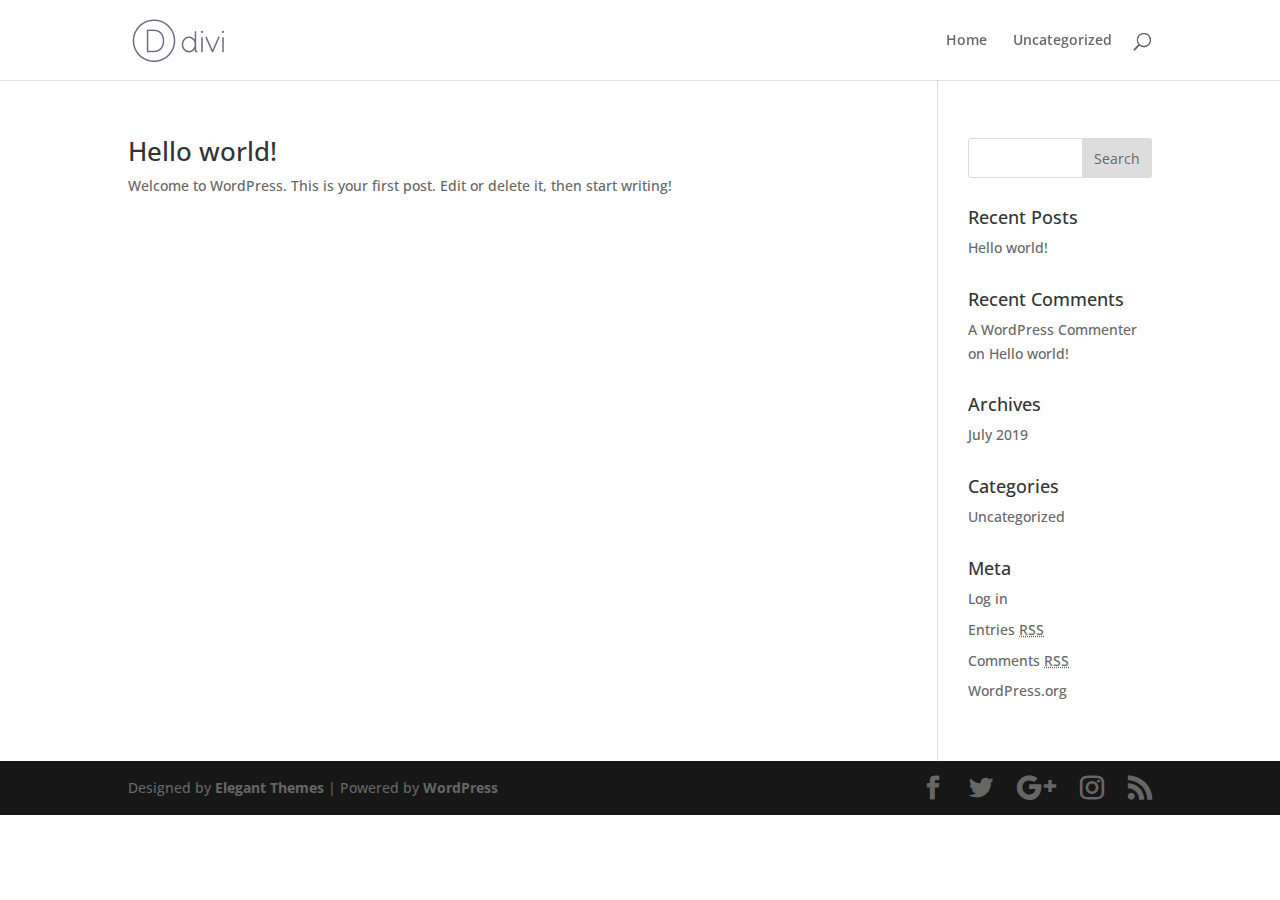
<file: index.html>
<!DOCTYPE html>
<html lang="en-US">
<head>
	<meta charset="UTF-8" />
<meta http-equiv="X-UA-Compatible" content="IE=edge">
	<link rel="pingback" href="https://brynes.github.io/wptest/xmlrpc.php" />

	<script type="text/javascript">
		document.documentElement.className = 'js';
	</script>

	<script>var et_site_url='https://brynes.github.io/wptest';var et_post_id='0';function et_core_page_resource_fallback(a,b){"undefined"===typeof b&&(b=a.sheet.cssRules&&0===a.sheet.cssRules.length);b&&(a.onerror=null,a.onload=null,a.href?a.href=et_site_url+"/?et_core_page_resource="+a.id+et_post_id:a.src&&(a.src=et_site_url+"/?et_core_page_resource="+a.id+et_post_id))}
</script><title>wptest &#8211; Just another WordPress site</title>
<link rel='dns-prefetch' href='//fonts.googleapis.com' />
<link rel='dns-prefetch' href='//s.w.org' />
<link rel="alternate" type="application/rss+xml" title="wptest &raquo; Feed" href="https://brynes.github.io/wptest/feed/" />
<link rel="alternate" type="application/rss+xml" title="wptest &raquo; Comments Feed" href="https://brynes.github.io/wptest/comments/feed/" />
		<script type="text/javascript">
			window._wpemojiSettings = {"baseUrl":"https:\/\/s.w.org\/images\/core\/emoji\/12.0.0-1\/72x72\/","ext":".png","svgUrl":"https:\/\/s.w.org\/images\/core\/emoji\/12.0.0-1\/svg\/","svgExt":".svg","source":{"concatemoji":"https:\/\/brynes.github.io\/wptest\/wp-includes\/js\/wp-emoji-release.min.js?ver=5.2.2"}};
			!function(a,b,c){function d(a,b){var c=String.fromCharCode;l.clearRect(0,0,k.width,k.height),l.fillText(c.apply(this,a),0,0);var d=k.toDataURL();l.clearRect(0,0,k.width,k.height),l.fillText(c.apply(this,b),0,0);var e=k.toDataURL();return d===e}function e(a){var b;if(!l||!l.fillText)return!1;switch(l.textBaseline="top",l.font="600 32px Arial",a){case"flag":return!(b=d([55356,56826,55356,56819],[55356,56826,8203,55356,56819]))&&(b=d([55356,57332,56128,56423,56128,56418,56128,56421,56128,56430,56128,56423,56128,56447],[55356,57332,8203,56128,56423,8203,56128,56418,8203,56128,56421,8203,56128,56430,8203,56128,56423,8203,56128,56447]),!b);case"emoji":return b=d([55357,56424,55356,57342,8205,55358,56605,8205,55357,56424,55356,57340],[55357,56424,55356,57342,8203,55358,56605,8203,55357,56424,55356,57340]),!b}return!1}function f(a){var c=b.createElement("script");c.src=a,c.defer=c.type="text/javascript",b.getElementsByTagName("head")[0].appendChild(c)}var g,h,i,j,k=b.createElement("canvas"),l=k.getContext&&k.getContext("2d");for(j=Array("flag","emoji"),c.supports={everything:!0,everythingExceptFlag:!0},i=0;i<j.length;i++)c.supports[j[i]]=e(j[i]),c.supports.everything=c.supports.everything&&c.supports[j[i]],"flag"!==j[i]&&(c.supports.everythingExceptFlag=c.supports.everythingExceptFlag&&c.supports[j[i]]);c.supports.everythingExceptFlag=c.supports.everythingExceptFlag&&!c.supports.flag,c.DOMReady=!1,c.readyCallback=function(){c.DOMReady=!0},c.supports.everything||(h=function(){c.readyCallback()},b.addEventListener?(b.addEventListener("DOMContentLoaded",h,!1),a.addEventListener("load",h,!1)):(a.attachEvent("onload",h),b.attachEvent("onreadystatechange",function(){"complete"===b.readyState&&c.readyCallback()})),g=c.source||{},g.concatemoji?f(g.concatemoji):g.wpemoji&&g.twemoji&&(f(g.twemoji),f(g.wpemoji)))}(window,document,window._wpemojiSettings);
		</script>
		<meta content="Divi v.3.26" name="generator"/><style type="text/css">
img.wp-smiley,
img.emoji {
	display: inline !important;
	border: none !important;
	box-shadow: none !important;
	height: 1em !important;
	width: 1em !important;
	margin: 0 .07em !important;
	vertical-align: -0.1em !important;
	background: none !important;
	padding: 0 !important;
}
</style>
	<link rel='stylesheet' id='wp-block-library-css'  href='https://brynes.github.io/wptest/wp-includes/css/dist/block-library/style.min.css?ver=5.2.2' type='text/css' media='all' />
<link rel='stylesheet' id='wtfdivi-user-css-css'  href='https://brynes.github.io/wptest/wp-content/uploads/wtfdivi/wp_head.css?ver=5.2.2' type='text/css' media='all' />
<link rel='stylesheet' id='divi-fonts-css'  href='http://fonts.googleapis.com/css?family=Open+Sans:300italic,400italic,600italic,700italic,800italic,400,300,600,700,800&#038;subset=latin,latin-ext' type='text/css' media='all' />
<link rel='stylesheet' id='divi-style-css'  href='https://brynes.github.io/wptest/wp-content/themes/Divi/style.css?ver=3.26' type='text/css' media='all' />
<link rel='stylesheet' id='dashicons-css'  href='https://brynes.github.io/wptest/wp-includes/css/dashicons.min.css?ver=5.2.2' type='text/css' media='all' />
<script type='text/javascript' src='https://brynes.github.io/wptest/wp-includes/js/jquery/jquery.js?ver=1.12.4-wp'></script>
<script type='text/javascript' src='https://brynes.github.io/wptest/wp-includes/js/jquery/jquery-migrate.min.js?ver=1.4.1'></script>
<link rel='https://api.w.org/' href='https://brynes.github.io/wptest/wp-json/' />
<link rel="EditURI" type="application/rsd+xml" title="RSD" href="https://brynes.github.io/wptest/xmlrpc.php?rsd" />
<link rel="wlwmanifest" type="application/wlwmanifest+xml" href="https://brynes.github.io/wptest/wp-includes/wlwmanifest.xml" /> 
<meta name="generator" content="WordPress 5.2.2" />
<style>
/* Display the team member icons */
.db_pb_team_member_website_icon:before{content:"\e0e3";}
.db_pb_team_member_email_icon:before{content:"\e010";}
.db_pb_team_member_instagram_icon:before{content:"\e09a";}

/* Fix email icon hidden by Email Address Encoder plugin */
ul.et_pb_member_social_links li > span { 
	display: inline-block !important; 
}
</style>
<style>
@media only screen and (min-width: 981px) {
    .et_pb_module.db_inline_form .et_pb_newsletter_fields > p { 
        flex: auto !important;
    }
    .et_pb_module.db_inline_form .et_pb_newsletter_fields p.et_pb_newsletter_field {
        margin-right: 2%; 
    }
}
</style>
<meta name="viewport" content="width=device-width, initial-scale=1.0, maximum-scale=1.0, user-scalable=0" /><link rel="shortcut icon" href="" /><link rel="stylesheet" id="et-divi-customizer-global-cached-inline-styles" href="https://brynes.github.io/wptest/wp-content/cache/et/global/et-divi-customizer-global-15637384959815.min.css" onerror="et_core_page_resource_fallback(this, true)" onload="et_core_page_resource_fallback(this)" /></head>
<body class="home blog et_pb_button_helper_class home-posts et_fixed_nav et_show_nav et_cover_background et_pb_gutter et_pb_gutters3 et_primary_nav_dropdown_animation_fade et_secondary_nav_dropdown_animation_fade et_pb_footer_columns4 et_header_style_left et_right_sidebar et_divi_theme et-db et_minified_js et_minified_css">
	<div id="page-container">

	
	
			<header id="main-header" data-height-onload="66">
			<div class="container clearfix et_menu_container">
							<div class="logo_container">
					<span class="logo_helper"></span>
					<a href="https://brynes.github.io/wptest/">
						<img src="https://brynes.github.io/wptest/wp-content/themes/Divi/images/logo.png" alt="wptest" id="logo" data-height-percentage="54" />
					</a>
				</div>
							<div id="et-top-navigation" data-height="66" data-fixed-height="40">
											<nav id="top-menu-nav">
													<ul id="top-menu" class="nav">
								
								<li class="page_item page-item-7"><a href="https://brynes.github.io/wptest/home/">Home</a></li>
									<li class="cat-item cat-item-1"><a href="https://brynes.github.io/wptest/category/uncategorized/">Uncategorized</a>
</li>
							</ul>
												</nav>
					
					
					
										<div id="et_top_search">
						<span id="et_search_icon"></span>
					</div>
					
					<div id="et_mobile_nav_menu">
				<div class="mobile_nav closed">
					<span class="select_page">Select Page</span>
					<span class="mobile_menu_bar mobile_menu_bar_toggle"></span>
				</div>
			</div>				</div> <!-- #et-top-navigation -->
			</div> <!-- .container -->
			<div class="et_search_outer">
				<div class="container et_search_form_container">
					<form role="search" method="get" class="et-search-form" action="https://brynes.github.io/wptest/">
					<input type="search" class="et-search-field" placeholder="Search &hellip;" value="" name="s" title="Search for:" />					</form>
					<span class="et_close_search_field"></span>
				</div>
			</div>
		</header> <!-- #main-header -->
			<div id="et-main-area">
	
<div id="main-content">
	<div class="container">
		<div id="content-area" class="clearfix">
			<div id="left-area">
		
					<article id="post-1" class="et_pb_post post-1 post type-post status-publish format-standard hentry category-uncategorized">

				
															<h2 class="entry-title"><a href="https://brynes.github.io/wptest/2019/07/21/hello-world/">Hello world!</a></h2>
					
					Welcome to WordPress. This is your first post. Edit or delete it, then start writing!				
					</article> <!-- .et_pb_post -->
			<div class="pagination clearfix">
	<div class="alignleft"></div>
	<div class="alignright"></div>
</div>			</div> <!-- #left-area -->

				<div id="sidebar">
		<div id="search-2" class="et_pb_widget widget_search"><form role="search" method="get" id="searchform" class="searchform" action="https://brynes.github.io/wptest/">
				<div>
					<label class="screen-reader-text" for="s">Search for:</label>
					<input type="text" value="" name="s" id="s" />
					<input type="submit" id="searchsubmit" value="Search" />
				</div>
			</form></div> <!-- end .et_pb_widget -->		<div id="recent-posts-2" class="et_pb_widget widget_recent_entries">		<h4 class="widgettitle">Recent Posts</h4>		<ul>
											<li>
					<a href="https://brynes.github.io/wptest/2019/07/21/hello-world/">Hello world!</a>
									</li>
					</ul>
		</div> <!-- end .et_pb_widget --><div id="recent-comments-2" class="et_pb_widget widget_recent_comments"><h4 class="widgettitle">Recent Comments</h4><ul id="recentcomments"><li class="recentcomments"><span class="comment-author-link"><a href='https://wordpress.org/' rel='external nofollow' class='url'>A WordPress Commenter</a></span> on <a href="https://brynes.github.io/wptest/2019/07/21/hello-world/#comment-1">Hello world!</a></li></ul></div> <!-- end .et_pb_widget --><div id="archives-2" class="et_pb_widget widget_archive"><h4 class="widgettitle">Archives</h4>		<ul>
				<li><a href='https://brynes.github.io/wptest/2019/07/'>July 2019</a></li>
		</ul>
			</div> <!-- end .et_pb_widget --><div id="categories-2" class="et_pb_widget widget_categories"><h4 class="widgettitle">Categories</h4>		<ul>
				<li class="cat-item cat-item-1"><a href="https://brynes.github.io/wptest/category/uncategorized/">Uncategorized</a>
</li>
		</ul>
			</div> <!-- end .et_pb_widget --><div id="meta-2" class="et_pb_widget widget_meta"><h4 class="widgettitle">Meta</h4>			<ul>
						<li><a href="https://brynes.github.io/wptest/wp-login.php">Log in</a></li>
			<li><a href="https://brynes.github.io/wptest/feed/">Entries <abbr title="Really Simple Syndication">RSS</abbr></a></li>
			<li><a href="https://brynes.github.io/wptest/comments/feed/">Comments <abbr title="Really Simple Syndication">RSS</abbr></a></li>
			<li><a href="https://wordpress.org/" title="Powered by WordPress, state-of-the-art semantic personal publishing platform.">WordPress.org</a></li>			</ul>
			</div> <!-- end .et_pb_widget -->	</div> <!-- end #sidebar -->
		</div> <!-- #content-area -->
	</div> <!-- .container -->
</div> <!-- #main-content -->


			<footer id="main-footer">
				

		
				<div id="footer-bottom">
					<div class="container clearfix">
				<ul class="et-social-icons">

	<li class="et-social-icon et-social-facebook">
		<a href="#" class="icon">
			<span>Facebook</span>
		</a>
	</li>
	<li class="et-social-icon et-social-twitter">
		<a href="#" class="icon">
			<span>Twitter</span>
		</a>
	</li>
	<li class="et-social-icon et-social-google-plus">
		<a href="#" class="icon">
			<span>Google</span>
		</a>
	</li>
	<li class="et-social-icon et-social-instagram">
		<a href="#" class="icon">
			<span>Instagram</span>
		</a>
	</li>
	<li class="et-social-icon et-social-rss">
		<a href="" class="icon">
			<span>RSS</span>
		</a>
	</li>

</ul><p id="footer-info">Designed by <a href="http://www.elegantthemes.com/" title="Premium WordPress Themes">Elegant Themes</a> | Powered by <a href="http://www.wordpress.org/">WordPress</a></p>					</div>	<!-- .container -->
				</div>
			</footer> <!-- #main-footer -->
		</div> <!-- #et-main-area -->


	</div> <!-- #page-container -->

		<style>
		.et_pb_slide.db_second_more_button .et_pb_more_button {
			margin-left: 15px;
			margin-right: 15px;
		}
	</style>
		<style>
	.et_pb_slide.db_background_url:hover{
		cursor:pointer;
	}
	</style>
		<script>
	jQuery(function($){
		$(".db_background_url").click(function(){
			var url = $(this).data('db_background_url');
			if (url.indexOf('#') == 0 || url.indexOf('.') == 0) {
				et_pb_smooth_scroll($(url), false, 800);
			} else {
				document.location=url;
			}
		});
	});
	</script>
	
	<script type="text/javascript">
			</script>
	<script type='text/javascript'>
/* <![CDATA[ */
var DIVI = {"item_count":"%d Item","items_count":"%d Items"};
var et_shortcodes_strings = {"previous":"Previous","next":"Next"};
var et_pb_custom = {"ajaxurl":"https:\/\/brynes.github.io\/wptest\/wp-admin\/admin-ajax.php","images_uri":"https:\/\/brynes.github.io\/wptest\/wp-content\/themes\/Divi\/images","builder_images_uri":"https:\/\/brynes.github.io\/wptest\/wp-content\/themes\/Divi\/includes\/builder\/images","et_frontend_nonce":"9d1600c7f4","subscription_failed":"Please, check the fields below to make sure you entered the correct information.","et_ab_log_nonce":"969712edab","fill_message":"Please, fill in the following fields:","contact_error_message":"Please, fix the following errors:","invalid":"Invalid email","captcha":"Captcha","prev":"Prev","previous":"Previous","next":"Next","wrong_captcha":"You entered the wrong number in captcha.","ignore_waypoints":"no","is_divi_theme_used":"1","widget_search_selector":".widget_search","is_ab_testing_active":"","page_id":"1","unique_test_id":"","ab_bounce_rate":"5","is_cache_plugin_active":"no","is_shortcode_tracking":"","tinymce_uri":""};
var et_pb_box_shadow_elements = [];
/* ]]> */
</script>
<script type='text/javascript' src='https://brynes.github.io/wptest/wp-content/themes/Divi/js/custom.min.js?ver=3.26'></script>
<script type='text/javascript' src='https://brynes.github.io/wptest/wp-content/themes/Divi/core/admin/js/common.js?ver=3.26'></script>
<script type='text/javascript' src='https://brynes.github.io/wptest/wp-content/uploads/wtfdivi/wp_footer.js?ver=5.2.2'></script>
<script type='text/javascript' src='https://brynes.github.io/wptest/wp-includes/js/wp-embed.min.js?ver=5.2.2'></script>
</body>
</html>
</file>
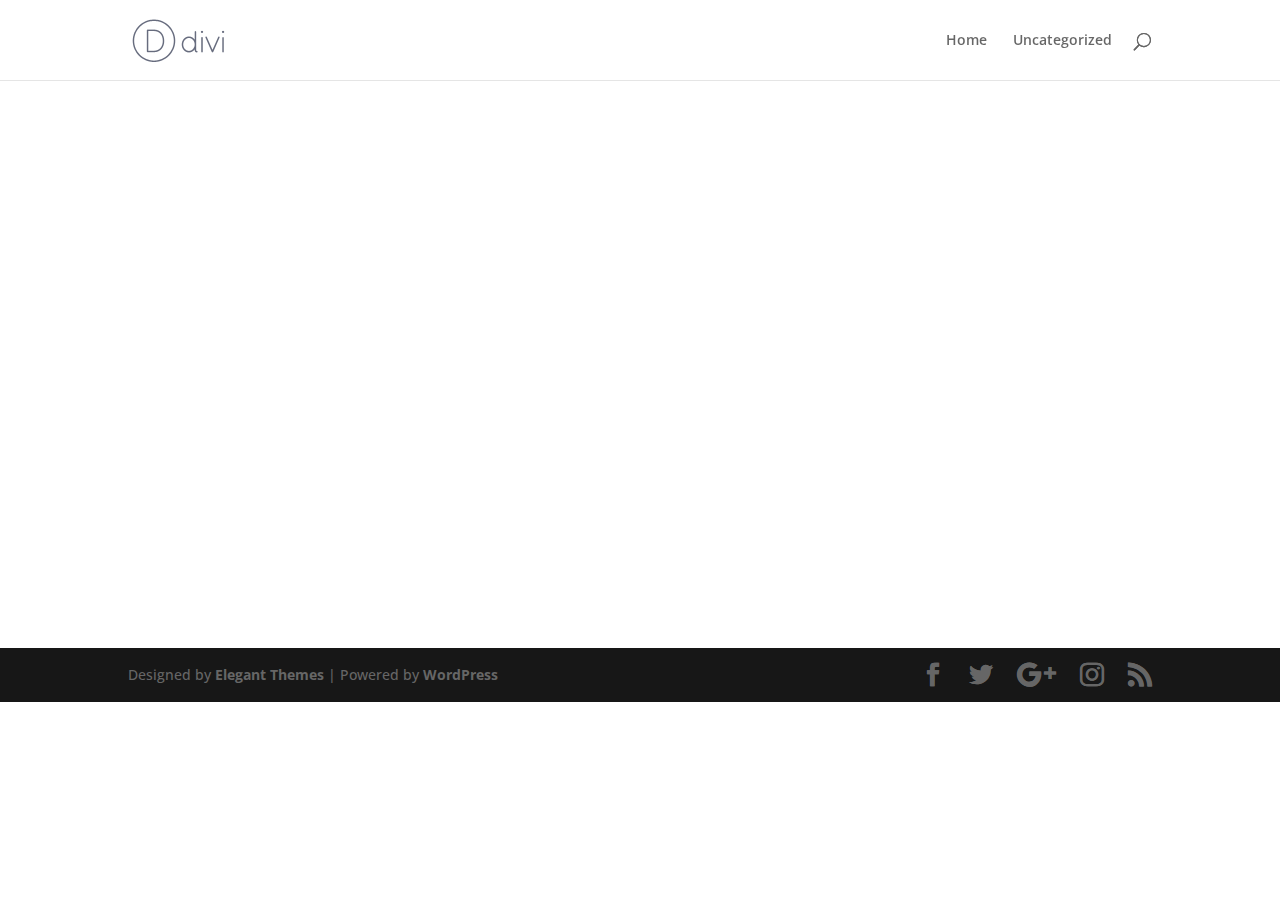
<file: home/index.html>
<!DOCTYPE html>
<html lang="en-US">
<head>
	<meta charset="UTF-8" />
<meta http-equiv="X-UA-Compatible" content="IE=edge">
	<link rel="pingback" href="https://brynes.github.io/wptest/xmlrpc.php" />

	<script type="text/javascript">
		document.documentElement.className = 'js';
	</script>

	<script>var et_site_url='https://brynes.github.io/wptest';var et_post_id='7';function et_core_page_resource_fallback(a,b){"undefined"===typeof b&&(b=a.sheet.cssRules&&0===a.sheet.cssRules.length);b&&(a.onerror=null,a.onload=null,a.href?a.href=et_site_url+"/?et_core_page_resource="+a.id+et_post_id:a.src&&(a.src=et_site_url+"/?et_core_page_resource="+a.id+et_post_id))}
</script><title>Home &#8211; wptest</title>
<link rel='dns-prefetch' href='//fonts.googleapis.com' />
<link rel='dns-prefetch' href='//s.w.org' />
<link rel="alternate" type="application/rss+xml" title="wptest &raquo; Feed" href="https://brynes.github.io/wptest/feed/" />
<link rel="alternate" type="application/rss+xml" title="wptest &raquo; Comments Feed" href="https://brynes.github.io/wptest/comments/feed/" />
		<script type="text/javascript">
			window._wpemojiSettings = {"baseUrl":"https:\/\/s.w.org\/images\/core\/emoji\/12.0.0-1\/72x72\/","ext":".png","svgUrl":"https:\/\/s.w.org\/images\/core\/emoji\/12.0.0-1\/svg\/","svgExt":".svg","source":{"concatemoji":"https:\/\/brynes.github.io\/wptest\/wp-includes\/js\/wp-emoji-release.min.js?ver=5.2.2"}};
			!function(a,b,c){function d(a,b){var c=String.fromCharCode;l.clearRect(0,0,k.width,k.height),l.fillText(c.apply(this,a),0,0);var d=k.toDataURL();l.clearRect(0,0,k.width,k.height),l.fillText(c.apply(this,b),0,0);var e=k.toDataURL();return d===e}function e(a){var b;if(!l||!l.fillText)return!1;switch(l.textBaseline="top",l.font="600 32px Arial",a){case"flag":return!(b=d([55356,56826,55356,56819],[55356,56826,8203,55356,56819]))&&(b=d([55356,57332,56128,56423,56128,56418,56128,56421,56128,56430,56128,56423,56128,56447],[55356,57332,8203,56128,56423,8203,56128,56418,8203,56128,56421,8203,56128,56430,8203,56128,56423,8203,56128,56447]),!b);case"emoji":return b=d([55357,56424,55356,57342,8205,55358,56605,8205,55357,56424,55356,57340],[55357,56424,55356,57342,8203,55358,56605,8203,55357,56424,55356,57340]),!b}return!1}function f(a){var c=b.createElement("script");c.src=a,c.defer=c.type="text/javascript",b.getElementsByTagName("head")[0].appendChild(c)}var g,h,i,j,k=b.createElement("canvas"),l=k.getContext&&k.getContext("2d");for(j=Array("flag","emoji"),c.supports={everything:!0,everythingExceptFlag:!0},i=0;i<j.length;i++)c.supports[j[i]]=e(j[i]),c.supports.everything=c.supports.everything&&c.supports[j[i]],"flag"!==j[i]&&(c.supports.everythingExceptFlag=c.supports.everythingExceptFlag&&c.supports[j[i]]);c.supports.everythingExceptFlag=c.supports.everythingExceptFlag&&!c.supports.flag,c.DOMReady=!1,c.readyCallback=function(){c.DOMReady=!0},c.supports.everything||(h=function(){c.readyCallback()},b.addEventListener?(b.addEventListener("DOMContentLoaded",h,!1),a.addEventListener("load",h,!1)):(a.attachEvent("onload",h),b.attachEvent("onreadystatechange",function(){"complete"===b.readyState&&c.readyCallback()})),g=c.source||{},g.concatemoji?f(g.concatemoji):g.wpemoji&&g.twemoji&&(f(g.twemoji),f(g.wpemoji)))}(window,document,window._wpemojiSettings);
		</script>
		<meta content="Divi v.3.26" name="generator"/><style type="text/css">
img.wp-smiley,
img.emoji {
	display: inline !important;
	border: none !important;
	box-shadow: none !important;
	height: 1em !important;
	width: 1em !important;
	margin: 0 .07em !important;
	vertical-align: -0.1em !important;
	background: none !important;
	padding: 0 !important;
}
</style>
	<link rel='stylesheet' id='wp-block-library-css'  href='https://brynes.github.io/wptest/wp-includes/css/dist/block-library/style.min.css?ver=5.2.2' type='text/css' media='all' />
<link rel='stylesheet' id='wtfdivi-user-css-css'  href='https://brynes.github.io/wptest/wp-content/uploads/wtfdivi/wp_head.css?ver=5.2.2' type='text/css' media='all' />
<link rel='stylesheet' id='divi-fonts-css'  href='http://fonts.googleapis.com/css?family=Open+Sans:300italic,400italic,600italic,700italic,800italic,400,300,600,700,800&#038;subset=latin,latin-ext' type='text/css' media='all' />
<link rel='stylesheet' id='divi-style-css'  href='https://brynes.github.io/wptest/wp-content/themes/Divi/style.css?ver=3.26' type='text/css' media='all' />
<link rel='stylesheet' id='dashicons-css'  href='https://brynes.github.io/wptest/wp-includes/css/dashicons.min.css?ver=5.2.2' type='text/css' media='all' />
<script type='text/javascript' src='https://brynes.github.io/wptest/wp-includes/js/jquery/jquery.js?ver=1.12.4-wp'></script>
<script type='text/javascript' src='https://brynes.github.io/wptest/wp-includes/js/jquery/jquery-migrate.min.js?ver=1.4.1'></script>
<link rel='https://api.w.org/' href='https://brynes.github.io/wptest/wp-json/' />
<link rel="EditURI" type="application/rsd+xml" title="RSD" href="https://brynes.github.io/wptest/xmlrpc.php?rsd" />
<link rel="wlwmanifest" type="application/wlwmanifest+xml" href="https://brynes.github.io/wptest/wp-includes/wlwmanifest.xml" /> 
<meta name="generator" content="WordPress 5.2.2" />
<link rel="canonical" href="https://brynes.github.io/wptest/home/" />
<link rel='shortlink' href='https://brynes.github.io/wptest/?p=7' />
<link rel="alternate" type="application/json+oembed" href="https://brynes.github.io/wptest/wp-json/oembed/1.0/embed?url=https%3A%2F%2Fbrynes.github.io%2Fwptest%2Fhome%2F" />
<link rel="alternate" type="text/xml+oembed" href="https://brynes.github.io/wptest/wp-json/oembed/1.0/embed?url=https%3A%2F%2Fbrynes.github.io%2Fwptest%2Fhome%2F&#038;format=xml" />
<style>
/* Display the team member icons */
.db_pb_team_member_website_icon:before{content:"\e0e3";}
.db_pb_team_member_email_icon:before{content:"\e010";}
.db_pb_team_member_instagram_icon:before{content:"\e09a";}

/* Fix email icon hidden by Email Address Encoder plugin */
ul.et_pb_member_social_links li > span { 
	display: inline-block !important; 
}
</style>
<style>
@media only screen and (min-width: 981px) {
    .et_pb_module.db_inline_form .et_pb_newsletter_fields > p { 
        flex: auto !important;
    }
    .et_pb_module.db_inline_form .et_pb_newsletter_fields p.et_pb_newsletter_field {
        margin-right: 2%; 
    }
}
</style>
<meta name="viewport" content="width=device-width, initial-scale=1.0, maximum-scale=1.0, user-scalable=0" /><link rel="shortcut icon" href="" /><style id="et-core-unified-cached-inline-styles">.et_slide_in_menu_container,.et_slide_in_menu_container .et-search-field{letter-spacing:px}.et_slide_in_menu_container .et-search-field::-moz-placeholder{letter-spacing:px}.et_slide_in_menu_container .et-search-field::-webkit-input-placeholder{letter-spacing:px}.et_slide_in_menu_container .et-search-field:-ms-input-placeholder{letter-spacing:px}@media only screen and (min-width:1350px){.et_pb_row{padding:27px 0}.et_pb_section{padding:54px 0}.single.et_pb_pagebuilder_layout.et_full_width_page .et_post_meta_wrapper{padding-top:81px}.et_pb_fullwidth_section{padding:0}}</style></head>
<body class="page-template-default page page-id-7 et_pb_button_helper_class et_fixed_nav et_show_nav et_cover_background et_pb_gutter et_pb_gutters3 et_primary_nav_dropdown_animation_fade et_secondary_nav_dropdown_animation_fade et_pb_footer_columns4 et_header_style_left et_pb_pagebuilder_layout et_right_sidebar et_divi_theme et-db et_minified_js et_minified_css">
	<div id="page-container">

	
	
			<header id="main-header" data-height-onload="66">
			<div class="container clearfix et_menu_container">
							<div class="logo_container">
					<span class="logo_helper"></span>
					<a href="https://brynes.github.io/wptest/">
						<img src="https://brynes.github.io/wptest/wp-content/themes/Divi/images/logo.png" alt="wptest" id="logo" data-height-percentage="54" />
					</a>
				</div>
							<div id="et-top-navigation" data-height="66" data-fixed-height="40">
											<nav id="top-menu-nav">
													<ul id="top-menu" class="nav">
								
								<li class="page_item page-item-7 current_page_item"><a href="https://brynes.github.io/wptest/home/" aria-current="page">Home</a></li>
									<li class="cat-item cat-item-1"><a href="https://brynes.github.io/wptest/category/uncategorized/">Uncategorized</a>
</li>
							</ul>
												</nav>
					
					
					
										<div id="et_top_search">
						<span id="et_search_icon"></span>
					</div>
					
					<div id="et_mobile_nav_menu">
				<div class="mobile_nav closed">
					<span class="select_page">Select Page</span>
					<span class="mobile_menu_bar mobile_menu_bar_toggle"></span>
				</div>
			</div>				</div> <!-- #et-top-navigation -->
			</div> <!-- .container -->
			<div class="et_search_outer">
				<div class="container et_search_form_container">
					<form role="search" method="get" class="et-search-form" action="https://brynes.github.io/wptest/">
					<input type="search" class="et-search-field" placeholder="Search &hellip;" value="" name="s" title="Search for:" />					</form>
					<span class="et_close_search_field"></span>
				</div>
			</div>
		</header> <!-- #main-header -->
			<div id="et-main-area">
	
<div id="main-content">


			
				<article id="post-7" class="post-7 page type-page status-publish hentry">

				
					<div class="entry-content">
					<div id="et-boc" class="et-boc">
			
			<div class="et_builder_inner_content et_pb_gutters3"><div class="et_pb_section et_pb_section_0 et_section_regular">
				
				
				
				
					<div class="et_pb_row et_pb_row_0">
				<div class="et_pb_column et_pb_column_4_4 et_pb_column_0  et_pb_css_mix_blend_mode_passthrough et-last-child">
				
				
				<div class="et_pb_module et_pb_slider et_pb_slider_0 et_animated et_pb_slider_fullwidth_off">
				<div class="et_pb_slides">
					<div class="et_pb_slide et_pb_slide_0 et_pb_bg_layout_dark et_pb_media_alignment_center et-pb-active-slide"  data-slide-id="et_pb_slide_0">
				
				
				<div class="et_pb_container clearfix">
					<div class="et_pb_slider_container_inner">
						
						<div class="et_pb_slide_description">
							<h2 class="et_pb_slide_title">wptest</h2>
				<div class="et_pb_slide_content"></div>
							<div class="et_pb_button_wrapper"><a class="et_pb_button et_pb_more_button" href="#">Click Here</a></div>
						</div> <!-- .et_pb_slide_description -->
					</div>
				</div> <!-- .et_pb_container -->
				
			</div> <!-- .et_pb_slide -->
			
				</div> <!-- .et_pb_slides -->
				
			</div> <!-- .et_pb_slider -->
			
			</div> <!-- .et_pb_column -->
				
				
			</div> <!-- .et_pb_row -->
				
				
			</div> <!-- .et_pb_section -->			</div>
			
		</div>					</div> <!-- .entry-content -->

				
				</article> <!-- .et_pb_post -->

			

</div> <!-- #main-content -->


			<footer id="main-footer">
				

		
				<div id="footer-bottom">
					<div class="container clearfix">
				<ul class="et-social-icons">

	<li class="et-social-icon et-social-facebook">
		<a href="#" class="icon">
			<span>Facebook</span>
		</a>
	</li>
	<li class="et-social-icon et-social-twitter">
		<a href="#" class="icon">
			<span>Twitter</span>
		</a>
	</li>
	<li class="et-social-icon et-social-google-plus">
		<a href="#" class="icon">
			<span>Google</span>
		</a>
	</li>
	<li class="et-social-icon et-social-instagram">
		<a href="#" class="icon">
			<span>Instagram</span>
		</a>
	</li>
	<li class="et-social-icon et-social-rss">
		<a href="" class="icon">
			<span>RSS</span>
		</a>
	</li>

</ul><p id="footer-info">Designed by <a href="http://www.elegantthemes.com/" title="Premium WordPress Themes">Elegant Themes</a> | Powered by <a href="http://www.wordpress.org/">WordPress</a></p>					</div>	<!-- .container -->
				</div>
			</footer> <!-- #main-footer -->
		</div> <!-- #et-main-area -->


	</div> <!-- #page-container -->

		<style>
		.et_pb_slide.db_second_more_button .et_pb_more_button {
			margin-left: 15px;
			margin-right: 15px;
		}
	</style>
		<style>
	.et_pb_slide.db_background_url:hover{
		cursor:pointer;
	}
	</style>
		<script>
	jQuery(function($){
		$(".db_background_url").click(function(){
			var url = $(this).data('db_background_url');
			if (url.indexOf('#') == 0 || url.indexOf('.') == 0) {
				et_pb_smooth_scroll($(url), false, 800);
			} else {
				document.location=url;
			}
		});
	});
	</script>
	
	<script type="text/javascript">
				var et_animation_data = [{"class":"et_pb_slider_0","style":"fade","repeat":"once","duration":"1000ms","delay":"0ms","intensity":"50%","starting_opacity":"0%","speed_curve":"ease-in-out"}];
			</script>
	<script type='text/javascript'>
/* <![CDATA[ */
var DIVI = {"item_count":"%d Item","items_count":"%d Items"};
var et_shortcodes_strings = {"previous":"Previous","next":"Next"};
var et_pb_custom = {"ajaxurl":"https:\/\/brynes.github.io\/wptest\/wp-admin\/admin-ajax.php","images_uri":"https:\/\/brynes.github.io\/wptest\/wp-content\/themes\/Divi\/images","builder_images_uri":"https:\/\/brynes.github.io\/wptest\/wp-content\/themes\/Divi\/includes\/builder\/images","et_frontend_nonce":"9d1600c7f4","subscription_failed":"Please, check the fields below to make sure you entered the correct information.","et_ab_log_nonce":"969712edab","fill_message":"Please, fill in the following fields:","contact_error_message":"Please, fix the following errors:","invalid":"Invalid email","captcha":"Captcha","prev":"Prev","previous":"Previous","next":"Next","wrong_captcha":"You entered the wrong number in captcha.","ignore_waypoints":"no","is_divi_theme_used":"1","widget_search_selector":".widget_search","is_ab_testing_active":"","page_id":"7","unique_test_id":"","ab_bounce_rate":"5","is_cache_plugin_active":"no","is_shortcode_tracking":"","tinymce_uri":""};
var et_pb_box_shadow_elements = [];
/* ]]> */
</script>
<script type='text/javascript' src='https://brynes.github.io/wptest/wp-content/themes/Divi/js/custom.min.js?ver=3.26'></script>
<script type='text/javascript' src='https://brynes.github.io/wptest/wp-content/themes/Divi/core/admin/js/common.js?ver=3.26'></script>
<script type='text/javascript' src='https://brynes.github.io/wptest/wp-content/uploads/wtfdivi/wp_footer.js?ver=5.2.2'></script>
<script type='text/javascript' src='https://brynes.github.io/wptest/wp-includes/js/wp-embed.min.js?ver=5.2.2'></script>
<style id="et-core-unified-cached-inline-styles-2">.et_pb_slide_0{background-color:#7EBEC5}.et_pb_column_0{z-index:9;position:relative}.et_pb_slider .et_pb_slide_0{background-color:#7EBEC5}</style></body>
</html>
</file>
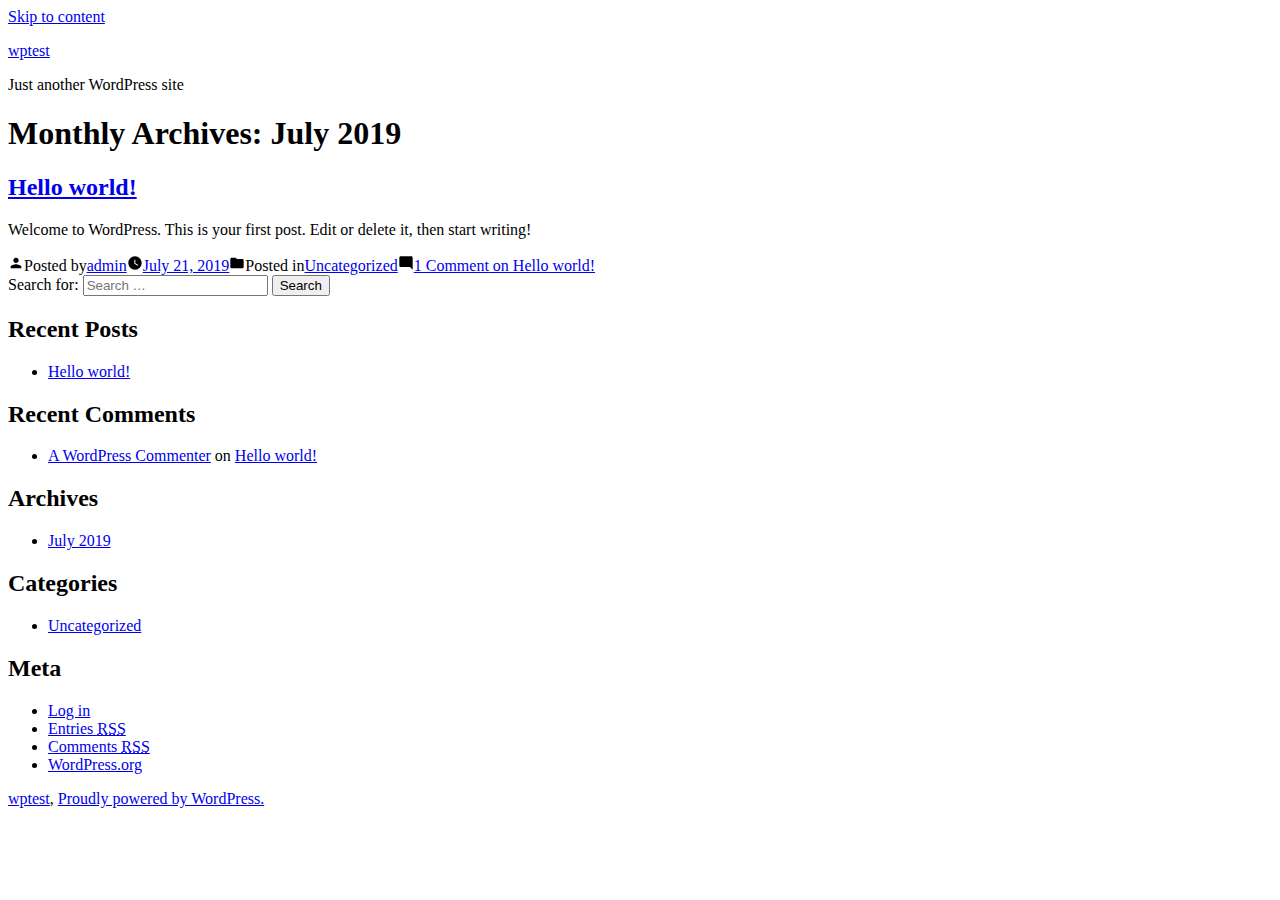
<file: 2019/07/index.html>
<!doctype html>
<html lang="en-US">
<head>
	<meta charset="UTF-8" />
	<meta name="viewport" content="width=device-width, initial-scale=1" />
	<link rel="profile" href="https://gmpg.org/xfn/11" />
	<title>July 2019 &#8211; wptest</title>
<link rel='dns-prefetch' href='//s.w.org' />
<link rel="alternate" type="application/rss+xml" title="wptest &raquo; Feed" href="https://brynes.github.io/wptest/feed/" />
<link rel="alternate" type="application/rss+xml" title="wptest &raquo; Comments Feed" href="https://brynes.github.io/wptest/comments/feed/" />
		<script type="text/javascript">
			window._wpemojiSettings = {"baseUrl":"https:\/\/s.w.org\/images\/core\/emoji\/12.0.0-1\/72x72\/","ext":".png","svgUrl":"https:\/\/s.w.org\/images\/core\/emoji\/12.0.0-1\/svg\/","svgExt":".svg","source":{"concatemoji":"https:\/\/brynes.github.io\/wptest\/wp-includes\/js\/wp-emoji-release.min.js?ver=5.2.2"}};
			!function(a,b,c){function d(a,b){var c=String.fromCharCode;l.clearRect(0,0,k.width,k.height),l.fillText(c.apply(this,a),0,0);var d=k.toDataURL();l.clearRect(0,0,k.width,k.height),l.fillText(c.apply(this,b),0,0);var e=k.toDataURL();return d===e}function e(a){var b;if(!l||!l.fillText)return!1;switch(l.textBaseline="top",l.font="600 32px Arial",a){case"flag":return!(b=d([55356,56826,55356,56819],[55356,56826,8203,55356,56819]))&&(b=d([55356,57332,56128,56423,56128,56418,56128,56421,56128,56430,56128,56423,56128,56447],[55356,57332,8203,56128,56423,8203,56128,56418,8203,56128,56421,8203,56128,56430,8203,56128,56423,8203,56128,56447]),!b);case"emoji":return b=d([55357,56424,55356,57342,8205,55358,56605,8205,55357,56424,55356,57340],[55357,56424,55356,57342,8203,55358,56605,8203,55357,56424,55356,57340]),!b}return!1}function f(a){var c=b.createElement("script");c.src=a,c.defer=c.type="text/javascript",b.getElementsByTagName("head")[0].appendChild(c)}var g,h,i,j,k=b.createElement("canvas"),l=k.getContext&&k.getContext("2d");for(j=Array("flag","emoji"),c.supports={everything:!0,everythingExceptFlag:!0},i=0;i<j.length;i++)c.supports[j[i]]=e(j[i]),c.supports.everything=c.supports.everything&&c.supports[j[i]],"flag"!==j[i]&&(c.supports.everythingExceptFlag=c.supports.everythingExceptFlag&&c.supports[j[i]]);c.supports.everythingExceptFlag=c.supports.everythingExceptFlag&&!c.supports.flag,c.DOMReady=!1,c.readyCallback=function(){c.DOMReady=!0},c.supports.everything||(h=function(){c.readyCallback()},b.addEventListener?(b.addEventListener("DOMContentLoaded",h,!1),a.addEventListener("load",h,!1)):(a.attachEvent("onload",h),b.attachEvent("onreadystatechange",function(){"complete"===b.readyState&&c.readyCallback()})),g=c.source||{},g.concatemoji?f(g.concatemoji):g.wpemoji&&g.twemoji&&(f(g.twemoji),f(g.wpemoji)))}(window,document,window._wpemojiSettings);
		</script>
		<style type="text/css">
img.wp-smiley,
img.emoji {
	display: inline !important;
	border: none !important;
	box-shadow: none !important;
	height: 1em !important;
	width: 1em !important;
	margin: 0 .07em !important;
	vertical-align: -0.1em !important;
	background: none !important;
	padding: 0 !important;
}
</style>
	<link rel='stylesheet' id='wp-block-library-css'  href='https://brynes.github.io/wptest/wp-includes/css/dist/block-library/style.min.css?ver=5.2.2' type='text/css' media='all' />
<link rel='stylesheet' id='wp-block-library-theme-css'  href='https://brynes.github.io/wptest/wp-includes/css/dist/block-library/theme.min.css?ver=5.2.2' type='text/css' media='all' />
<link rel='stylesheet' id='twentynineteen-style-css'  href='https://brynes.github.io/wptest/wp-content/themes/twentynineteen/style.css?ver=1.4' type='text/css' media='all' />
<link rel='stylesheet' id='twentynineteen-print-style-css'  href='https://brynes.github.io/wptest/wp-content/themes/twentynineteen/print.css?ver=1.4' type='text/css' media='print' />
<link rel='https://api.w.org/' href='https://brynes.github.io/wptest/wp-json/' />
<link rel="EditURI" type="application/rsd+xml" title="RSD" href="https://brynes.github.io/wptest/xmlrpc.php?rsd" />
<link rel="wlwmanifest" type="application/wlwmanifest+xml" href="https://brynes.github.io/wptest/wp-includes/wlwmanifest.xml" /> 
<meta name="generator" content="WordPress 5.2.2" />
		<style type="text/css">.recentcomments a{display:inline !important;padding:0 !important;margin:0 !important;}</style>
		</head>

<body class="archive date wp-embed-responsive hfeed image-filters-enabled">
<div id="page" class="site">
	<a class="skip-link screen-reader-text" href="#content">Skip to content</a>

		<header id="masthead" class="site-header">

			<div class="site-branding-container">
				<div class="site-branding">

								<p class="site-title"><a href="https://brynes.github.io/wptest/" rel="home">wptest</a></p>
			
				<p class="site-description">
				Just another WordPress site			</p>
			</div><!-- .site-branding -->
			</div><!-- .site-branding-container -->

					</header><!-- #masthead -->

	<div id="content" class="site-content">

	<section id="primary" class="content-area">
		<main id="main" class="site-main">

		
			<header class="page-header">
				<h1 class="page-title">Monthly Archives: <span class="page-description">July 2019</span></h1>			</header><!-- .page-header -->

			
<article id="post-1" class="post-1 post type-post status-publish format-standard hentry category-uncategorized entry">
	<header class="entry-header">
		<h2 class="entry-title"><a href="https://brynes.github.io/wptest/2019/07/21/hello-world/" rel="bookmark">Hello world!</a></h2>	</header><!-- .entry-header -->

	
	<div class="entry-content">
		<p>Welcome to WordPress. This is your first post. Edit or delete it, then start writing!</p>
	</div><!-- .entry-content -->

	<footer class="entry-footer">
		<span class="byline"><svg class="svg-icon" width="16" height="16" aria-hidden="true" role="img" focusable="false" viewbox="0 0 24 24" version="1.1" xmlns="http://www.w3.org/2000/svg" xmlns:xlink="http://www.w3.org/1999/xlink"><path d="M12 12c2.21 0 4-1.79 4-4s-1.79-4-4-4-4 1.79-4 4 1.79 4 4 4zm0 2c-2.67 0-8 1.34-8 4v2h16v-2c0-2.66-5.33-4-8-4z"></path><path d="M0 0h24v24H0z" fill="none"></path></svg><span class="screen-reader-text">Posted by</span><span class="author vcard"><a class="url fn n" href="https://brynes.github.io/wptest/author/admin/">admin</a></span></span><span class="posted-on"><svg class="svg-icon" width="16" height="16" aria-hidden="true" role="img" focusable="false" xmlns="http://www.w3.org/2000/svg" viewbox="0 0 24 24"><defs><path id="a" d="M0 0h24v24H0V0z"></path></defs><clippath id="b"><use xlink:href="#a" overflow="visible"></use></clippath><path clip-path="url(#b)" d="M12 2C6.5 2 2 6.5 2 12s4.5 10 10 10 10-4.5 10-10S17.5 2 12 2zm4.2 14.2L11 13V7h1.5v5.2l4.5 2.7-.8 1.3z"></path></svg><a href="https://brynes.github.io/wptest/2019/07/21/hello-world/" rel="bookmark"><time class="entry-date published updated" datetime="2019-07-21T18:49:51+00:00">July 21, 2019</time></a></span><span class="cat-links"><svg class="svg-icon" width="16" height="16" aria-hidden="true" role="img" focusable="false" xmlns="http://www.w3.org/2000/svg" viewbox="0 0 24 24"><path d="M10 4H4c-1.1 0-1.99.9-1.99 2L2 18c0 1.1.9 2 2 2h16c1.1 0 2-.9 2-2V8c0-1.1-.9-2-2-2h-8l-2-2z"></path><path d="M0 0h24v24H0z" fill="none"></path></svg><span class="screen-reader-text">Posted in</span><a href="https://brynes.github.io/wptest/category/uncategorized/" rel="category tag">Uncategorized</a></span><span class="comments-link"><svg class="svg-icon" width="16" height="16" aria-hidden="true" role="img" focusable="false" viewbox="0 0 24 24" version="1.1" xmlns="http://www.w3.org/2000/svg" xmlns:xlink="http://www.w3.org/1999/xlink"><path d="M21.99 4c0-1.1-.89-2-1.99-2H4c-1.1 0-2 .9-2 2v12c0 1.1.9 2 2 2h14l4 4-.01-18z"></path><path d="M0 0h24v24H0z" fill="none"></path></svg><a href="https://brynes.github.io/wptest/2019/07/21/hello-world/#comments">1 Comment<span class="screen-reader-text"> on Hello world!</span></a></span>	</footer><!-- .entry-footer -->
</article><!-- #post-1 -->
		</main><!-- #main -->
	</section><!-- #primary -->


	</div><!-- #content -->

	<footer id="colophon" class="site-footer">
		
	<aside class="widget-area" role="complementary" aria-label="Footer">
							<div class="widget-column footer-widget-1">
					<section id="search-2" class="widget widget_search"><form role="search" method="get" class="search-form" action="https://brynes.github.io/wptest/">
				<label>
					<span class="screen-reader-text">Search for:</span>
					<input type="search" class="search-field" placeholder="Search &hellip;" value="" name="s" />
				</label>
				<input type="submit" class="search-submit" value="Search" />
			</form></section>		<section id="recent-posts-2" class="widget widget_recent_entries">		<h2 class="widget-title">Recent Posts</h2>		<ul>
											<li>
					<a href="https://brynes.github.io/wptest/2019/07/21/hello-world/">Hello world!</a>
									</li>
					</ul>
		</section><section id="recent-comments-2" class="widget widget_recent_comments"><h2 class="widget-title">Recent Comments</h2><ul id="recentcomments"><li class="recentcomments"><span class="comment-author-link"><a href='https://wordpress.org/' rel='external nofollow' class='url'>A WordPress Commenter</a></span> on <a href="https://brynes.github.io/wptest/2019/07/21/hello-world/#comment-1">Hello world!</a></li></ul></section><section id="archives-2" class="widget widget_archive"><h2 class="widget-title">Archives</h2>		<ul>
				<li><a href='https://brynes.github.io/wptest/2019/07/'>July 2019</a></li>
		</ul>
			</section><section id="categories-2" class="widget widget_categories"><h2 class="widget-title">Categories</h2>		<ul>
				<li class="cat-item cat-item-1"><a href="https://brynes.github.io/wptest/category/uncategorized/">Uncategorized</a>
</li>
		</ul>
			</section><section id="meta-2" class="widget widget_meta"><h2 class="widget-title">Meta</h2>			<ul>
						<li><a href="https://brynes.github.io/wptest/wp-login.php">Log in</a></li>
			<li><a href="https://brynes.github.io/wptest/feed/">Entries <abbr title="Really Simple Syndication">RSS</abbr></a></li>
			<li><a href="https://brynes.github.io/wptest/comments/feed/">Comments <abbr title="Really Simple Syndication">RSS</abbr></a></li>
			<li><a href="https://wordpress.org/" title="Powered by WordPress, state-of-the-art semantic personal publishing platform.">WordPress.org</a></li>			</ul>
			</section>					</div>
					</aside><!-- .widget-area -->

		<div class="site-info">
										<a class="site-name" href="https://brynes.github.io/wptest/" rel="home">wptest</a>,
						<a href="https://wordpress.org/" class="imprint">
				Proudly powered by WordPress.			</a>
								</div><!-- .site-info -->
	</footer><!-- #colophon -->

</div><!-- #page -->

<script type='text/javascript' src='https://brynes.github.io/wptest/wp-includes/js/wp-embed.min.js?ver=5.2.2'></script>
	<script>
	/(trident|msie)/i.test(navigator.userAgent)&&document.getElementById&&window.addEventListener&&window.addEventListener("hashchange",function(){var t,e=location.hash.substring(1);/^[A-z0-9_-]+$/.test(e)&&(t=document.getElementById(e))&&(/^(?:a|select|input|button|textarea)$/i.test(t.tagName)||(t.tabIndex=-1),t.focus())},!1);
	</script>
	
</body>
</html>
</file>
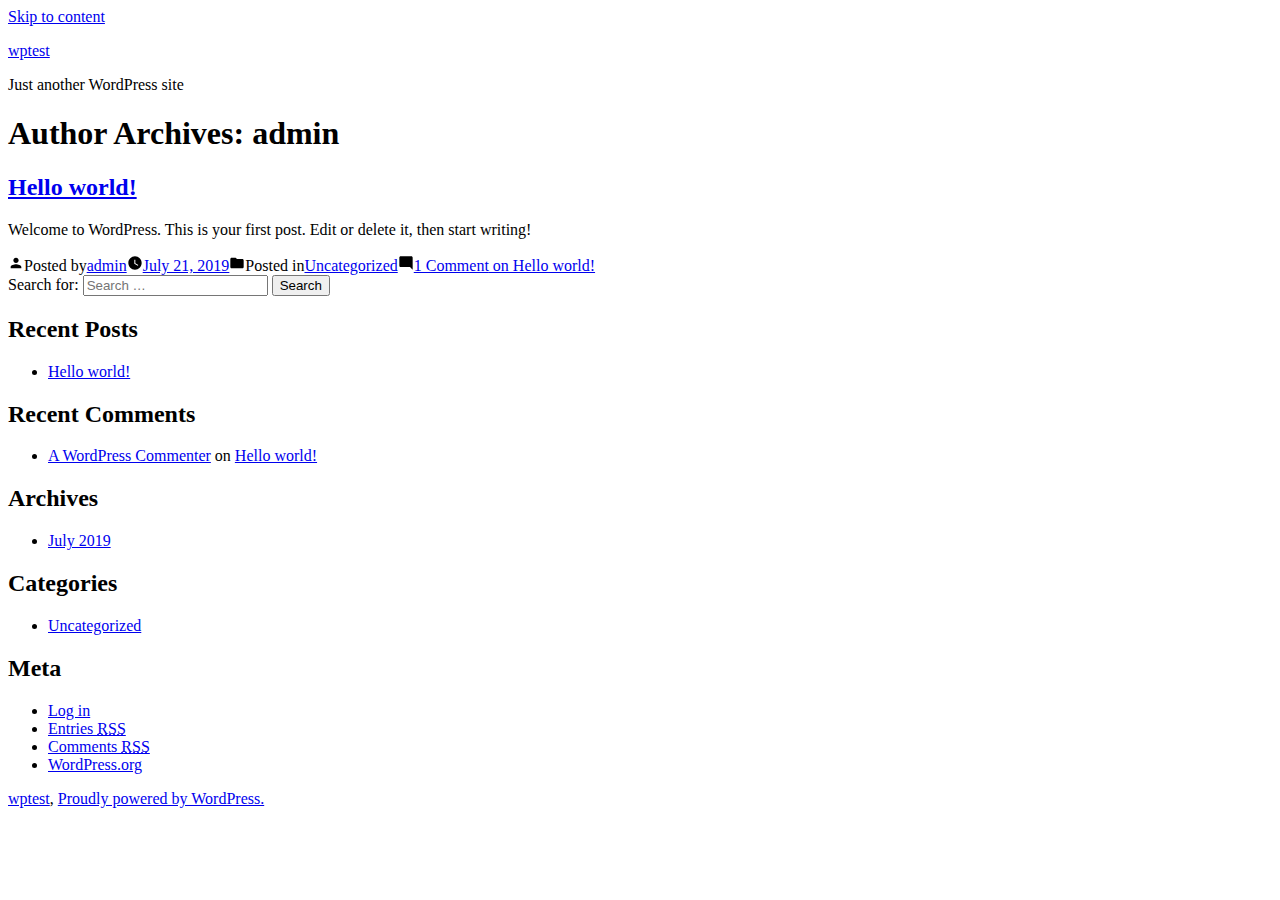
<file: author/admin/index.html>
<!doctype html>
<html lang="en-US">
<head>
	<meta charset="UTF-8" />
	<meta name="viewport" content="width=device-width, initial-scale=1" />
	<link rel="profile" href="https://gmpg.org/xfn/11" />
	<title>admin &#8211; wptest</title>
<link rel='dns-prefetch' href='//s.w.org' />
<link rel="alternate" type="application/rss+xml" title="wptest &raquo; Feed" href="https://brynes.github.io/wptest/feed/" />
<link rel="alternate" type="application/rss+xml" title="wptest &raquo; Comments Feed" href="https://brynes.github.io/wptest/comments/feed/" />
<link rel="alternate" type="application/rss+xml" title="wptest &raquo; Posts by admin Feed" href="https://brynes.github.io/wptest/author/admin/feed/" />
		<script type="text/javascript">
			window._wpemojiSettings = {"baseUrl":"https:\/\/s.w.org\/images\/core\/emoji\/12.0.0-1\/72x72\/","ext":".png","svgUrl":"https:\/\/s.w.org\/images\/core\/emoji\/12.0.0-1\/svg\/","svgExt":".svg","source":{"concatemoji":"https:\/\/brynes.github.io\/wptest\/wp-includes\/js\/wp-emoji-release.min.js?ver=5.2.2"}};
			!function(a,b,c){function d(a,b){var c=String.fromCharCode;l.clearRect(0,0,k.width,k.height),l.fillText(c.apply(this,a),0,0);var d=k.toDataURL();l.clearRect(0,0,k.width,k.height),l.fillText(c.apply(this,b),0,0);var e=k.toDataURL();return d===e}function e(a){var b;if(!l||!l.fillText)return!1;switch(l.textBaseline="top",l.font="600 32px Arial",a){case"flag":return!(b=d([55356,56826,55356,56819],[55356,56826,8203,55356,56819]))&&(b=d([55356,57332,56128,56423,56128,56418,56128,56421,56128,56430,56128,56423,56128,56447],[55356,57332,8203,56128,56423,8203,56128,56418,8203,56128,56421,8203,56128,56430,8203,56128,56423,8203,56128,56447]),!b);case"emoji":return b=d([55357,56424,55356,57342,8205,55358,56605,8205,55357,56424,55356,57340],[55357,56424,55356,57342,8203,55358,56605,8203,55357,56424,55356,57340]),!b}return!1}function f(a){var c=b.createElement("script");c.src=a,c.defer=c.type="text/javascript",b.getElementsByTagName("head")[0].appendChild(c)}var g,h,i,j,k=b.createElement("canvas"),l=k.getContext&&k.getContext("2d");for(j=Array("flag","emoji"),c.supports={everything:!0,everythingExceptFlag:!0},i=0;i<j.length;i++)c.supports[j[i]]=e(j[i]),c.supports.everything=c.supports.everything&&c.supports[j[i]],"flag"!==j[i]&&(c.supports.everythingExceptFlag=c.supports.everythingExceptFlag&&c.supports[j[i]]);c.supports.everythingExceptFlag=c.supports.everythingExceptFlag&&!c.supports.flag,c.DOMReady=!1,c.readyCallback=function(){c.DOMReady=!0},c.supports.everything||(h=function(){c.readyCallback()},b.addEventListener?(b.addEventListener("DOMContentLoaded",h,!1),a.addEventListener("load",h,!1)):(a.attachEvent("onload",h),b.attachEvent("onreadystatechange",function(){"complete"===b.readyState&&c.readyCallback()})),g=c.source||{},g.concatemoji?f(g.concatemoji):g.wpemoji&&g.twemoji&&(f(g.twemoji),f(g.wpemoji)))}(window,document,window._wpemojiSettings);
		</script>
		<style type="text/css">
img.wp-smiley,
img.emoji {
	display: inline !important;
	border: none !important;
	box-shadow: none !important;
	height: 1em !important;
	width: 1em !important;
	margin: 0 .07em !important;
	vertical-align: -0.1em !important;
	background: none !important;
	padding: 0 !important;
}
</style>
	<link rel='stylesheet' id='wp-block-library-css'  href='https://brynes.github.io/wptest/wp-includes/css/dist/block-library/style.min.css?ver=5.2.2' type='text/css' media='all' />
<link rel='stylesheet' id='wp-block-library-theme-css'  href='https://brynes.github.io/wptest/wp-includes/css/dist/block-library/theme.min.css?ver=5.2.2' type='text/css' media='all' />
<link rel='stylesheet' id='twentynineteen-style-css'  href='https://brynes.github.io/wptest/wp-content/themes/twentynineteen/style.css?ver=1.4' type='text/css' media='all' />
<link rel='stylesheet' id='twentynineteen-print-style-css'  href='https://brynes.github.io/wptest/wp-content/themes/twentynineteen/print.css?ver=1.4' type='text/css' media='print' />
<link rel='https://api.w.org/' href='https://brynes.github.io/wptest/wp-json/' />
<link rel="EditURI" type="application/rsd+xml" title="RSD" href="https://brynes.github.io/wptest/xmlrpc.php?rsd" />
<link rel="wlwmanifest" type="application/wlwmanifest+xml" href="https://brynes.github.io/wptest/wp-includes/wlwmanifest.xml" /> 
<meta name="generator" content="WordPress 5.2.2" />
		<style type="text/css">.recentcomments a{display:inline !important;padding:0 !important;margin:0 !important;}</style>
		</head>

<body class="archive author author-admin author-1 wp-embed-responsive hfeed image-filters-enabled">
<div id="page" class="site">
	<a class="skip-link screen-reader-text" href="#content">Skip to content</a>

		<header id="masthead" class="site-header">

			<div class="site-branding-container">
				<div class="site-branding">

								<p class="site-title"><a href="https://brynes.github.io/wptest/" rel="home">wptest</a></p>
			
				<p class="site-description">
				Just another WordPress site			</p>
			</div><!-- .site-branding -->
			</div><!-- .site-branding-container -->

					</header><!-- #masthead -->

	<div id="content" class="site-content">

	<section id="primary" class="content-area">
		<main id="main" class="site-main">

		
			<header class="page-header">
				<h1 class="page-title">Author Archives: <span class="page-description">admin</span></h1>			</header><!-- .page-header -->

			
<article id="post-1" class="post-1 post type-post status-publish format-standard hentry category-uncategorized entry">
	<header class="entry-header">
		<h2 class="entry-title"><a href="https://brynes.github.io/wptest/2019/07/21/hello-world/" rel="bookmark">Hello world!</a></h2>	</header><!-- .entry-header -->

	
	<div class="entry-content">
		<p>Welcome to WordPress. This is your first post. Edit or delete it, then start writing!</p>
	</div><!-- .entry-content -->

	<footer class="entry-footer">
		<span class="byline"><svg class="svg-icon" width="16" height="16" aria-hidden="true" role="img" focusable="false" viewbox="0 0 24 24" version="1.1" xmlns="http://www.w3.org/2000/svg" xmlns:xlink="http://www.w3.org/1999/xlink"><path d="M12 12c2.21 0 4-1.79 4-4s-1.79-4-4-4-4 1.79-4 4 1.79 4 4 4zm0 2c-2.67 0-8 1.34-8 4v2h16v-2c0-2.66-5.33-4-8-4z"></path><path d="M0 0h24v24H0z" fill="none"></path></svg><span class="screen-reader-text">Posted by</span><span class="author vcard"><a class="url fn n" href="https://brynes.github.io/wptest/author/admin/">admin</a></span></span><span class="posted-on"><svg class="svg-icon" width="16" height="16" aria-hidden="true" role="img" focusable="false" xmlns="http://www.w3.org/2000/svg" viewbox="0 0 24 24"><defs><path id="a" d="M0 0h24v24H0V0z"></path></defs><clippath id="b"><use xlink:href="#a" overflow="visible"></use></clippath><path clip-path="url(#b)" d="M12 2C6.5 2 2 6.5 2 12s4.5 10 10 10 10-4.5 10-10S17.5 2 12 2zm4.2 14.2L11 13V7h1.5v5.2l4.5 2.7-.8 1.3z"></path></svg><a href="https://brynes.github.io/wptest/2019/07/21/hello-world/" rel="bookmark"><time class="entry-date published updated" datetime="2019-07-21T18:49:51+00:00">July 21, 2019</time></a></span><span class="cat-links"><svg class="svg-icon" width="16" height="16" aria-hidden="true" role="img" focusable="false" xmlns="http://www.w3.org/2000/svg" viewbox="0 0 24 24"><path d="M10 4H4c-1.1 0-1.99.9-1.99 2L2 18c0 1.1.9 2 2 2h16c1.1 0 2-.9 2-2V8c0-1.1-.9-2-2-2h-8l-2-2z"></path><path d="M0 0h24v24H0z" fill="none"></path></svg><span class="screen-reader-text">Posted in</span><a href="https://brynes.github.io/wptest/category/uncategorized/" rel="category tag">Uncategorized</a></span><span class="comments-link"><svg class="svg-icon" width="16" height="16" aria-hidden="true" role="img" focusable="false" viewbox="0 0 24 24" version="1.1" xmlns="http://www.w3.org/2000/svg" xmlns:xlink="http://www.w3.org/1999/xlink"><path d="M21.99 4c0-1.1-.89-2-1.99-2H4c-1.1 0-2 .9-2 2v12c0 1.1.9 2 2 2h14l4 4-.01-18z"></path><path d="M0 0h24v24H0z" fill="none"></path></svg><a href="https://brynes.github.io/wptest/2019/07/21/hello-world/#comments">1 Comment<span class="screen-reader-text"> on Hello world!</span></a></span>	</footer><!-- .entry-footer -->
</article><!-- #post-1 -->
		</main><!-- #main -->
	</section><!-- #primary -->


	</div><!-- #content -->

	<footer id="colophon" class="site-footer">
		
	<aside class="widget-area" role="complementary" aria-label="Footer">
							<div class="widget-column footer-widget-1">
					<section id="search-2" class="widget widget_search"><form role="search" method="get" class="search-form" action="https://brynes.github.io/wptest/">
				<label>
					<span class="screen-reader-text">Search for:</span>
					<input type="search" class="search-field" placeholder="Search &hellip;" value="" name="s" />
				</label>
				<input type="submit" class="search-submit" value="Search" />
			</form></section>		<section id="recent-posts-2" class="widget widget_recent_entries">		<h2 class="widget-title">Recent Posts</h2>		<ul>
											<li>
					<a href="https://brynes.github.io/wptest/2019/07/21/hello-world/">Hello world!</a>
									</li>
					</ul>
		</section><section id="recent-comments-2" class="widget widget_recent_comments"><h2 class="widget-title">Recent Comments</h2><ul id="recentcomments"><li class="recentcomments"><span class="comment-author-link"><a href='https://wordpress.org/' rel='external nofollow' class='url'>A WordPress Commenter</a></span> on <a href="https://brynes.github.io/wptest/2019/07/21/hello-world/#comment-1">Hello world!</a></li></ul></section><section id="archives-2" class="widget widget_archive"><h2 class="widget-title">Archives</h2>		<ul>
				<li><a href='https://brynes.github.io/wptest/2019/07/'>July 2019</a></li>
		</ul>
			</section><section id="categories-2" class="widget widget_categories"><h2 class="widget-title">Categories</h2>		<ul>
				<li class="cat-item cat-item-1"><a href="https://brynes.github.io/wptest/category/uncategorized/">Uncategorized</a>
</li>
		</ul>
			</section><section id="meta-2" class="widget widget_meta"><h2 class="widget-title">Meta</h2>			<ul>
						<li><a href="https://brynes.github.io/wptest/wp-login.php">Log in</a></li>
			<li><a href="https://brynes.github.io/wptest/feed/">Entries <abbr title="Really Simple Syndication">RSS</abbr></a></li>
			<li><a href="https://brynes.github.io/wptest/comments/feed/">Comments <abbr title="Really Simple Syndication">RSS</abbr></a></li>
			<li><a href="https://wordpress.org/" title="Powered by WordPress, state-of-the-art semantic personal publishing platform.">WordPress.org</a></li>			</ul>
			</section>					</div>
					</aside><!-- .widget-area -->

		<div class="site-info">
										<a class="site-name" href="https://brynes.github.io/wptest/" rel="home">wptest</a>,
						<a href="https://wordpress.org/" class="imprint">
				Proudly powered by WordPress.			</a>
								</div><!-- .site-info -->
	</footer><!-- #colophon -->

</div><!-- #page -->

<script type='text/javascript' src='https://brynes.github.io/wptest/wp-includes/js/wp-embed.min.js?ver=5.2.2'></script>
	<script>
	/(trident|msie)/i.test(navigator.userAgent)&&document.getElementById&&window.addEventListener&&window.addEventListener("hashchange",function(){var t,e=location.hash.substring(1);/^[A-z0-9_-]+$/.test(e)&&(t=document.getElementById(e))&&(/^(?:a|select|input|button|textarea)$/i.test(t.tagName)||(t.tabIndex=-1),t.focus())},!1);
	</script>
	
</body>
</html>
</file>
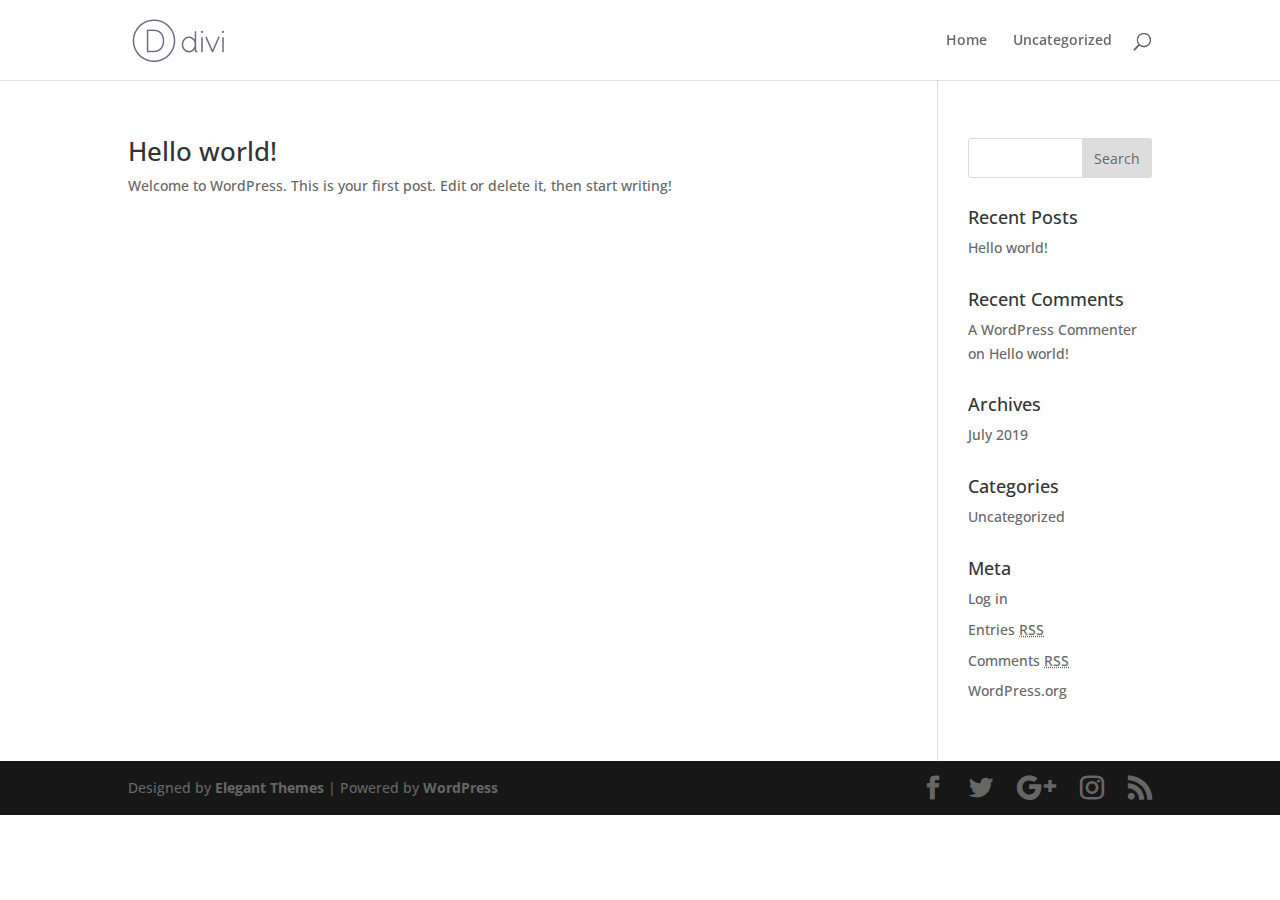
<file: category/uncategorized/index.html>
<!DOCTYPE html>
<html lang="en-US">
<head>
	<meta charset="UTF-8" />
<meta http-equiv="X-UA-Compatible" content="IE=edge">
	<link rel="pingback" href="https://brynes.github.io/wptest/xmlrpc.php" />

	<script type="text/javascript">
		document.documentElement.className = 'js';
	</script>

	<script>var et_site_url='https://brynes.github.io/wptest';var et_post_id='0';function et_core_page_resource_fallback(a,b){"undefined"===typeof b&&(b=a.sheet.cssRules&&0===a.sheet.cssRules.length);b&&(a.onerror=null,a.onload=null,a.href?a.href=et_site_url+"/?et_core_page_resource="+a.id+et_post_id:a.src&&(a.src=et_site_url+"/?et_core_page_resource="+a.id+et_post_id))}
</script><title>Uncategorized &#8211; wptest</title>
<link rel='dns-prefetch' href='//fonts.googleapis.com' />
<link rel='dns-prefetch' href='//s.w.org' />
<link rel="alternate" type="application/rss+xml" title="wptest &raquo; Feed" href="https://brynes.github.io/wptest/feed/" />
<link rel="alternate" type="application/rss+xml" title="wptest &raquo; Comments Feed" href="https://brynes.github.io/wptest/comments/feed/" />
<link rel="alternate" type="application/rss+xml" title="wptest &raquo; Uncategorized Category Feed" href="https://brynes.github.io/wptest/category/uncategorized/feed/" />
		<script type="text/javascript">
			window._wpemojiSettings = {"baseUrl":"https:\/\/s.w.org\/images\/core\/emoji\/12.0.0-1\/72x72\/","ext":".png","svgUrl":"https:\/\/s.w.org\/images\/core\/emoji\/12.0.0-1\/svg\/","svgExt":".svg","source":{"concatemoji":"https:\/\/brynes.github.io\/wptest\/wp-includes\/js\/wp-emoji-release.min.js?ver=5.2.2"}};
			!function(a,b,c){function d(a,b){var c=String.fromCharCode;l.clearRect(0,0,k.width,k.height),l.fillText(c.apply(this,a),0,0);var d=k.toDataURL();l.clearRect(0,0,k.width,k.height),l.fillText(c.apply(this,b),0,0);var e=k.toDataURL();return d===e}function e(a){var b;if(!l||!l.fillText)return!1;switch(l.textBaseline="top",l.font="600 32px Arial",a){case"flag":return!(b=d([55356,56826,55356,56819],[55356,56826,8203,55356,56819]))&&(b=d([55356,57332,56128,56423,56128,56418,56128,56421,56128,56430,56128,56423,56128,56447],[55356,57332,8203,56128,56423,8203,56128,56418,8203,56128,56421,8203,56128,56430,8203,56128,56423,8203,56128,56447]),!b);case"emoji":return b=d([55357,56424,55356,57342,8205,55358,56605,8205,55357,56424,55356,57340],[55357,56424,55356,57342,8203,55358,56605,8203,55357,56424,55356,57340]),!b}return!1}function f(a){var c=b.createElement("script");c.src=a,c.defer=c.type="text/javascript",b.getElementsByTagName("head")[0].appendChild(c)}var g,h,i,j,k=b.createElement("canvas"),l=k.getContext&&k.getContext("2d");for(j=Array("flag","emoji"),c.supports={everything:!0,everythingExceptFlag:!0},i=0;i<j.length;i++)c.supports[j[i]]=e(j[i]),c.supports.everything=c.supports.everything&&c.supports[j[i]],"flag"!==j[i]&&(c.supports.everythingExceptFlag=c.supports.everythingExceptFlag&&c.supports[j[i]]);c.supports.everythingExceptFlag=c.supports.everythingExceptFlag&&!c.supports.flag,c.DOMReady=!1,c.readyCallback=function(){c.DOMReady=!0},c.supports.everything||(h=function(){c.readyCallback()},b.addEventListener?(b.addEventListener("DOMContentLoaded",h,!1),a.addEventListener("load",h,!1)):(a.attachEvent("onload",h),b.attachEvent("onreadystatechange",function(){"complete"===b.readyState&&c.readyCallback()})),g=c.source||{},g.concatemoji?f(g.concatemoji):g.wpemoji&&g.twemoji&&(f(g.twemoji),f(g.wpemoji)))}(window,document,window._wpemojiSettings);
		</script>
		<meta content="Divi v.3.26" name="generator"/><style type="text/css">
img.wp-smiley,
img.emoji {
	display: inline !important;
	border: none !important;
	box-shadow: none !important;
	height: 1em !important;
	width: 1em !important;
	margin: 0 .07em !important;
	vertical-align: -0.1em !important;
	background: none !important;
	padding: 0 !important;
}
</style>
	<link rel='stylesheet' id='wp-block-library-css'  href='https://brynes.github.io/wptest/wp-includes/css/dist/block-library/style.min.css?ver=5.2.2' type='text/css' media='all' />
<link rel='stylesheet' id='wtfdivi-user-css-css'  href='https://brynes.github.io/wptest/wp-content/uploads/wtfdivi/wp_head.css?ver=5.2.2' type='text/css' media='all' />
<link rel='stylesheet' id='divi-fonts-css'  href='http://fonts.googleapis.com/css?family=Open+Sans:300italic,400italic,600italic,700italic,800italic,400,300,600,700,800&#038;subset=latin,latin-ext' type='text/css' media='all' />
<link rel='stylesheet' id='divi-style-css'  href='https://brynes.github.io/wptest/wp-content/themes/Divi/style.css?ver=3.26' type='text/css' media='all' />
<link rel='stylesheet' id='dashicons-css'  href='https://brynes.github.io/wptest/wp-includes/css/dashicons.min.css?ver=5.2.2' type='text/css' media='all' />
<script type='text/javascript' src='https://brynes.github.io/wptest/wp-includes/js/jquery/jquery.js?ver=1.12.4-wp'></script>
<script type='text/javascript' src='https://brynes.github.io/wptest/wp-includes/js/jquery/jquery-migrate.min.js?ver=1.4.1'></script>
<link rel='https://api.w.org/' href='https://brynes.github.io/wptest/wp-json/' />
<link rel="EditURI" type="application/rsd+xml" title="RSD" href="https://brynes.github.io/wptest/xmlrpc.php?rsd" />
<link rel="wlwmanifest" type="application/wlwmanifest+xml" href="https://brynes.github.io/wptest/wp-includes/wlwmanifest.xml" /> 
<meta name="generator" content="WordPress 5.2.2" />
<style>
/* Display the team member icons */
.db_pb_team_member_website_icon:before{content:"\e0e3";}
.db_pb_team_member_email_icon:before{content:"\e010";}
.db_pb_team_member_instagram_icon:before{content:"\e09a";}

/* Fix email icon hidden by Email Address Encoder plugin */
ul.et_pb_member_social_links li > span { 
	display: inline-block !important; 
}
</style>
<style>
@media only screen and (min-width: 981px) {
    .et_pb_module.db_inline_form .et_pb_newsletter_fields > p { 
        flex: auto !important;
    }
    .et_pb_module.db_inline_form .et_pb_newsletter_fields p.et_pb_newsletter_field {
        margin-right: 2%; 
    }
}
</style>
<meta name="viewport" content="width=device-width, initial-scale=1.0, maximum-scale=1.0, user-scalable=0" /><link rel="shortcut icon" href="" /><link rel="stylesheet" id="et-divi-customizer-global-cached-inline-styles" href="https://brynes.github.io/wptest/wp-content/cache/et/global/et-divi-customizer-global-15637384959815.min.css" onerror="et_core_page_resource_fallback(this, true)" onload="et_core_page_resource_fallback(this)" /></head>
<body class="archive category category-uncategorized category-1 et_pb_button_helper_class et_fixed_nav et_show_nav et_cover_background et_pb_gutter et_pb_gutters3 et_primary_nav_dropdown_animation_fade et_secondary_nav_dropdown_animation_fade et_pb_footer_columns4 et_header_style_left et_right_sidebar et_divi_theme et-db et_minified_js et_minified_css">
	<div id="page-container">

	
	
			<header id="main-header" data-height-onload="66">
			<div class="container clearfix et_menu_container">
							<div class="logo_container">
					<span class="logo_helper"></span>
					<a href="https://brynes.github.io/wptest/">
						<img src="https://brynes.github.io/wptest/wp-content/themes/Divi/images/logo.png" alt="wptest" id="logo" data-height-percentage="54" />
					</a>
				</div>
							<div id="et-top-navigation" data-height="66" data-fixed-height="40">
											<nav id="top-menu-nav">
													<ul id="top-menu" class="nav">
								
								<li class="page_item page-item-7"><a href="https://brynes.github.io/wptest/home/">Home</a></li>
									<li class="cat-item cat-item-1 current-cat"><a href="https://brynes.github.io/wptest/category/uncategorized/">Uncategorized</a>
</li>
							</ul>
												</nav>
					
					
					
										<div id="et_top_search">
						<span id="et_search_icon"></span>
					</div>
					
					<div id="et_mobile_nav_menu">
				<div class="mobile_nav closed">
					<span class="select_page">Select Page</span>
					<span class="mobile_menu_bar mobile_menu_bar_toggle"></span>
				</div>
			</div>				</div> <!-- #et-top-navigation -->
			</div> <!-- .container -->
			<div class="et_search_outer">
				<div class="container et_search_form_container">
					<form role="search" method="get" class="et-search-form" action="https://brynes.github.io/wptest/">
					<input type="search" class="et-search-field" placeholder="Search &hellip;" value="" name="s" title="Search for:" />					</form>
					<span class="et_close_search_field"></span>
				</div>
			</div>
		</header> <!-- #main-header -->
			<div id="et-main-area">
	
<div id="main-content">
	<div class="container">
		<div id="content-area" class="clearfix">
			<div id="left-area">
		
					<article id="post-1" class="et_pb_post post-1 post type-post status-publish format-standard hentry category-uncategorized">

				
															<h2 class="entry-title"><a href="https://brynes.github.io/wptest/2019/07/21/hello-world/">Hello world!</a></h2>
					
					Welcome to WordPress. This is your first post. Edit or delete it, then start writing!				
					</article> <!-- .et_pb_post -->
			<div class="pagination clearfix">
	<div class="alignleft"></div>
	<div class="alignright"></div>
</div>			</div> <!-- #left-area -->

				<div id="sidebar">
		<div id="search-2" class="et_pb_widget widget_search"><form role="search" method="get" id="searchform" class="searchform" action="https://brynes.github.io/wptest/">
				<div>
					<label class="screen-reader-text" for="s">Search for:</label>
					<input type="text" value="" name="s" id="s" />
					<input type="submit" id="searchsubmit" value="Search" />
				</div>
			</form></div> <!-- end .et_pb_widget -->		<div id="recent-posts-2" class="et_pb_widget widget_recent_entries">		<h4 class="widgettitle">Recent Posts</h4>		<ul>
											<li>
					<a href="https://brynes.github.io/wptest/2019/07/21/hello-world/">Hello world!</a>
									</li>
					</ul>
		</div> <!-- end .et_pb_widget --><div id="recent-comments-2" class="et_pb_widget widget_recent_comments"><h4 class="widgettitle">Recent Comments</h4><ul id="recentcomments"><li class="recentcomments"><span class="comment-author-link"><a href='https://wordpress.org/' rel='external nofollow' class='url'>A WordPress Commenter</a></span> on <a href="https://brynes.github.io/wptest/2019/07/21/hello-world/#comment-1">Hello world!</a></li></ul></div> <!-- end .et_pb_widget --><div id="archives-2" class="et_pb_widget widget_archive"><h4 class="widgettitle">Archives</h4>		<ul>
				<li><a href='https://brynes.github.io/wptest/2019/07/'>July 2019</a></li>
		</ul>
			</div> <!-- end .et_pb_widget --><div id="categories-2" class="et_pb_widget widget_categories"><h4 class="widgettitle">Categories</h4>		<ul>
				<li class="cat-item cat-item-1 current-cat"><a href="https://brynes.github.io/wptest/category/uncategorized/">Uncategorized</a>
</li>
		</ul>
			</div> <!-- end .et_pb_widget --><div id="meta-2" class="et_pb_widget widget_meta"><h4 class="widgettitle">Meta</h4>			<ul>
						<li><a href="https://brynes.github.io/wptest/wp-login.php">Log in</a></li>
			<li><a href="https://brynes.github.io/wptest/feed/">Entries <abbr title="Really Simple Syndication">RSS</abbr></a></li>
			<li><a href="https://brynes.github.io/wptest/comments/feed/">Comments <abbr title="Really Simple Syndication">RSS</abbr></a></li>
			<li><a href="https://wordpress.org/" title="Powered by WordPress, state-of-the-art semantic personal publishing platform.">WordPress.org</a></li>			</ul>
			</div> <!-- end .et_pb_widget -->	</div> <!-- end #sidebar -->
		</div> <!-- #content-area -->
	</div> <!-- .container -->
</div> <!-- #main-content -->


			<footer id="main-footer">
				

		
				<div id="footer-bottom">
					<div class="container clearfix">
				<ul class="et-social-icons">

	<li class="et-social-icon et-social-facebook">
		<a href="#" class="icon">
			<span>Facebook</span>
		</a>
	</li>
	<li class="et-social-icon et-social-twitter">
		<a href="#" class="icon">
			<span>Twitter</span>
		</a>
	</li>
	<li class="et-social-icon et-social-google-plus">
		<a href="#" class="icon">
			<span>Google</span>
		</a>
	</li>
	<li class="et-social-icon et-social-instagram">
		<a href="#" class="icon">
			<span>Instagram</span>
		</a>
	</li>
	<li class="et-social-icon et-social-rss">
		<a href="" class="icon">
			<span>RSS</span>
		</a>
	</li>

</ul><p id="footer-info">Designed by <a href="http://www.elegantthemes.com/" title="Premium WordPress Themes">Elegant Themes</a> | Powered by <a href="http://www.wordpress.org/">WordPress</a></p>					</div>	<!-- .container -->
				</div>
			</footer> <!-- #main-footer -->
		</div> <!-- #et-main-area -->


	</div> <!-- #page-container -->

		<style>
		.et_pb_slide.db_second_more_button .et_pb_more_button {
			margin-left: 15px;
			margin-right: 15px;
		}
	</style>
		<style>
	.et_pb_slide.db_background_url:hover{
		cursor:pointer;
	}
	</style>
		<script>
	jQuery(function($){
		$(".db_background_url").click(function(){
			var url = $(this).data('db_background_url');
			if (url.indexOf('#') == 0 || url.indexOf('.') == 0) {
				et_pb_smooth_scroll($(url), false, 800);
			} else {
				document.location=url;
			}
		});
	});
	</script>
	
	<script type="text/javascript">
			</script>
	<script type='text/javascript'>
/* <![CDATA[ */
var DIVI = {"item_count":"%d Item","items_count":"%d Items"};
var et_shortcodes_strings = {"previous":"Previous","next":"Next"};
var et_pb_custom = {"ajaxurl":"https:\/\/brynes.github.io\/wptest\/wp-admin\/admin-ajax.php","images_uri":"https:\/\/brynes.github.io\/wptest\/wp-content\/themes\/Divi\/images","builder_images_uri":"https:\/\/brynes.github.io\/wptest\/wp-content\/themes\/Divi\/includes\/builder\/images","et_frontend_nonce":"9d1600c7f4","subscription_failed":"Please, check the fields below to make sure you entered the correct information.","et_ab_log_nonce":"969712edab","fill_message":"Please, fill in the following fields:","contact_error_message":"Please, fix the following errors:","invalid":"Invalid email","captcha":"Captcha","prev":"Prev","previous":"Previous","next":"Next","wrong_captcha":"You entered the wrong number in captcha.","ignore_waypoints":"no","is_divi_theme_used":"1","widget_search_selector":".widget_search","is_ab_testing_active":"","page_id":"1","unique_test_id":"","ab_bounce_rate":"5","is_cache_plugin_active":"no","is_shortcode_tracking":"","tinymce_uri":""};
var et_pb_box_shadow_elements = [];
/* ]]> */
</script>
<script type='text/javascript' src='https://brynes.github.io/wptest/wp-content/themes/Divi/js/custom.min.js?ver=3.26'></script>
<script type='text/javascript' src='https://brynes.github.io/wptest/wp-content/themes/Divi/core/admin/js/common.js?ver=3.26'></script>
<script type='text/javascript' src='https://brynes.github.io/wptest/wp-content/uploads/wtfdivi/wp_footer.js?ver=5.2.2'></script>
<script type='text/javascript' src='https://brynes.github.io/wptest/wp-includes/js/wp-embed.min.js?ver=5.2.2'></script>
</body>
</html>
</file>
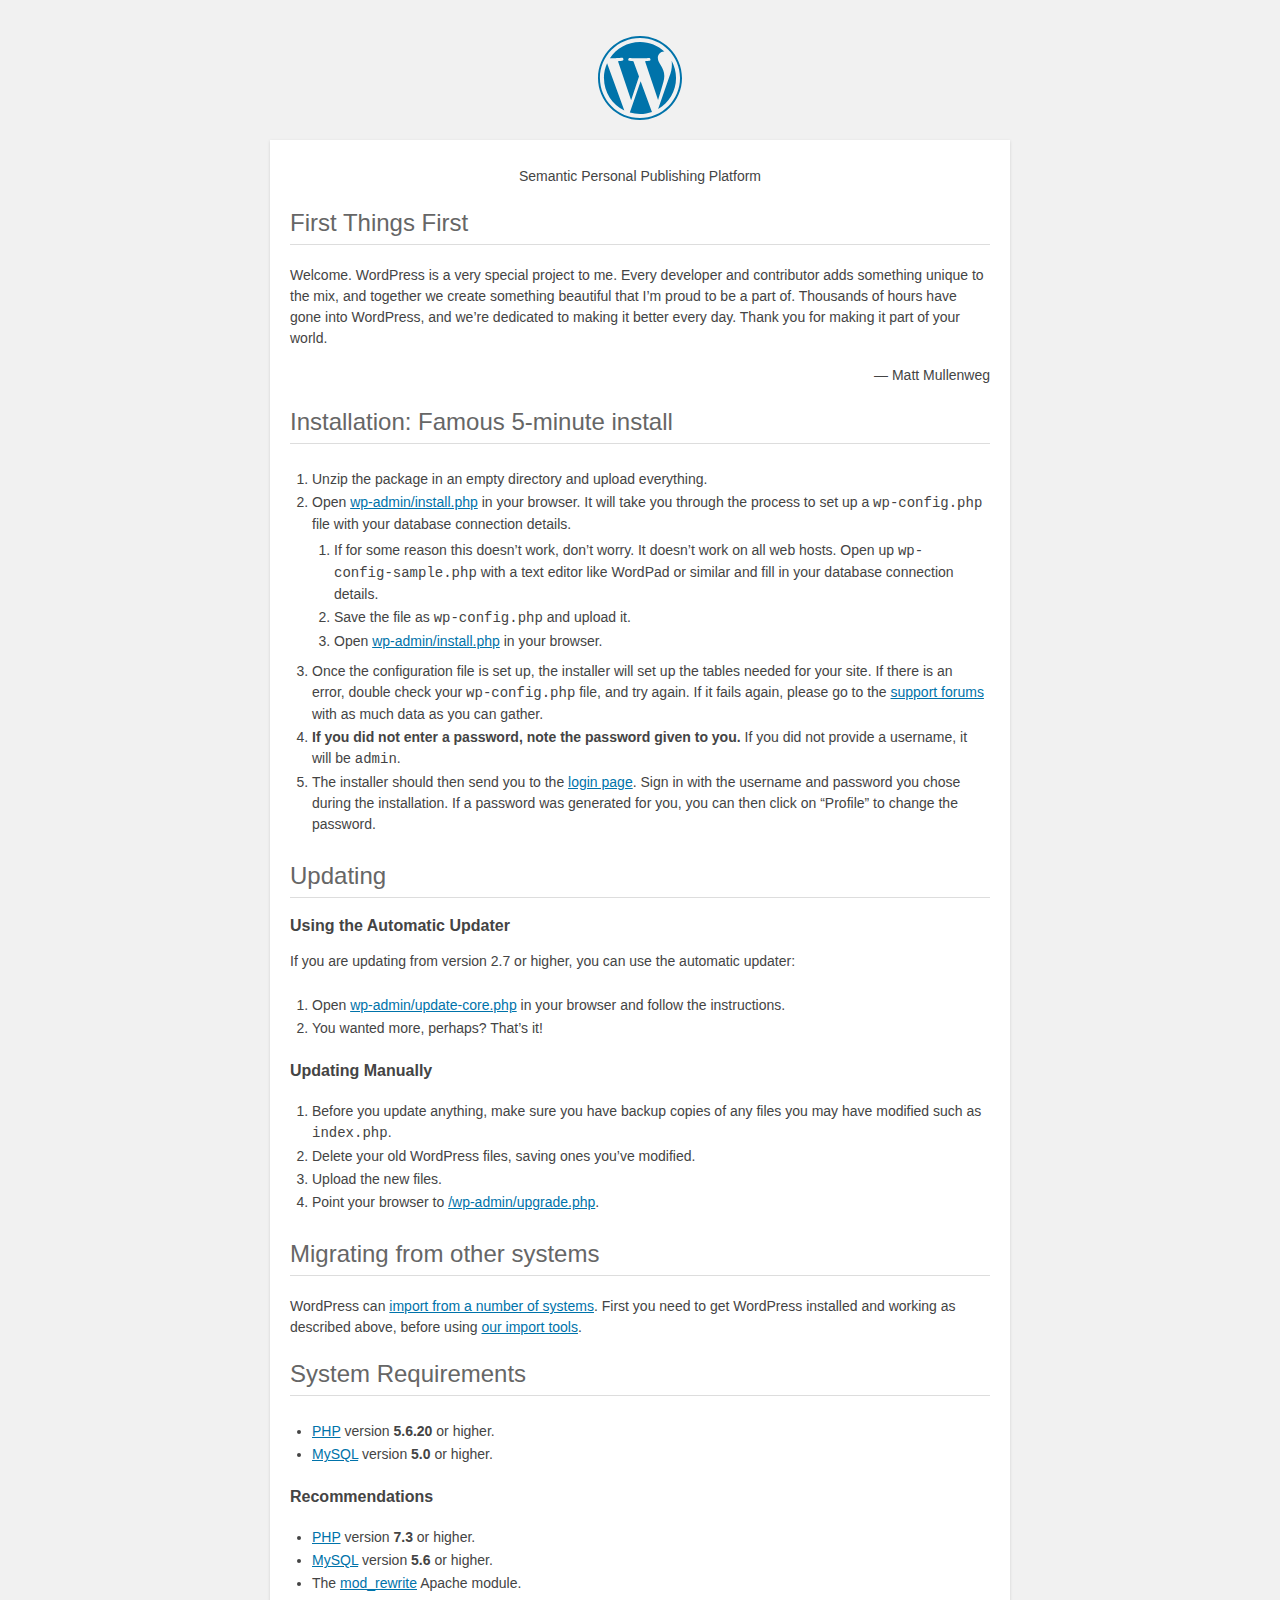
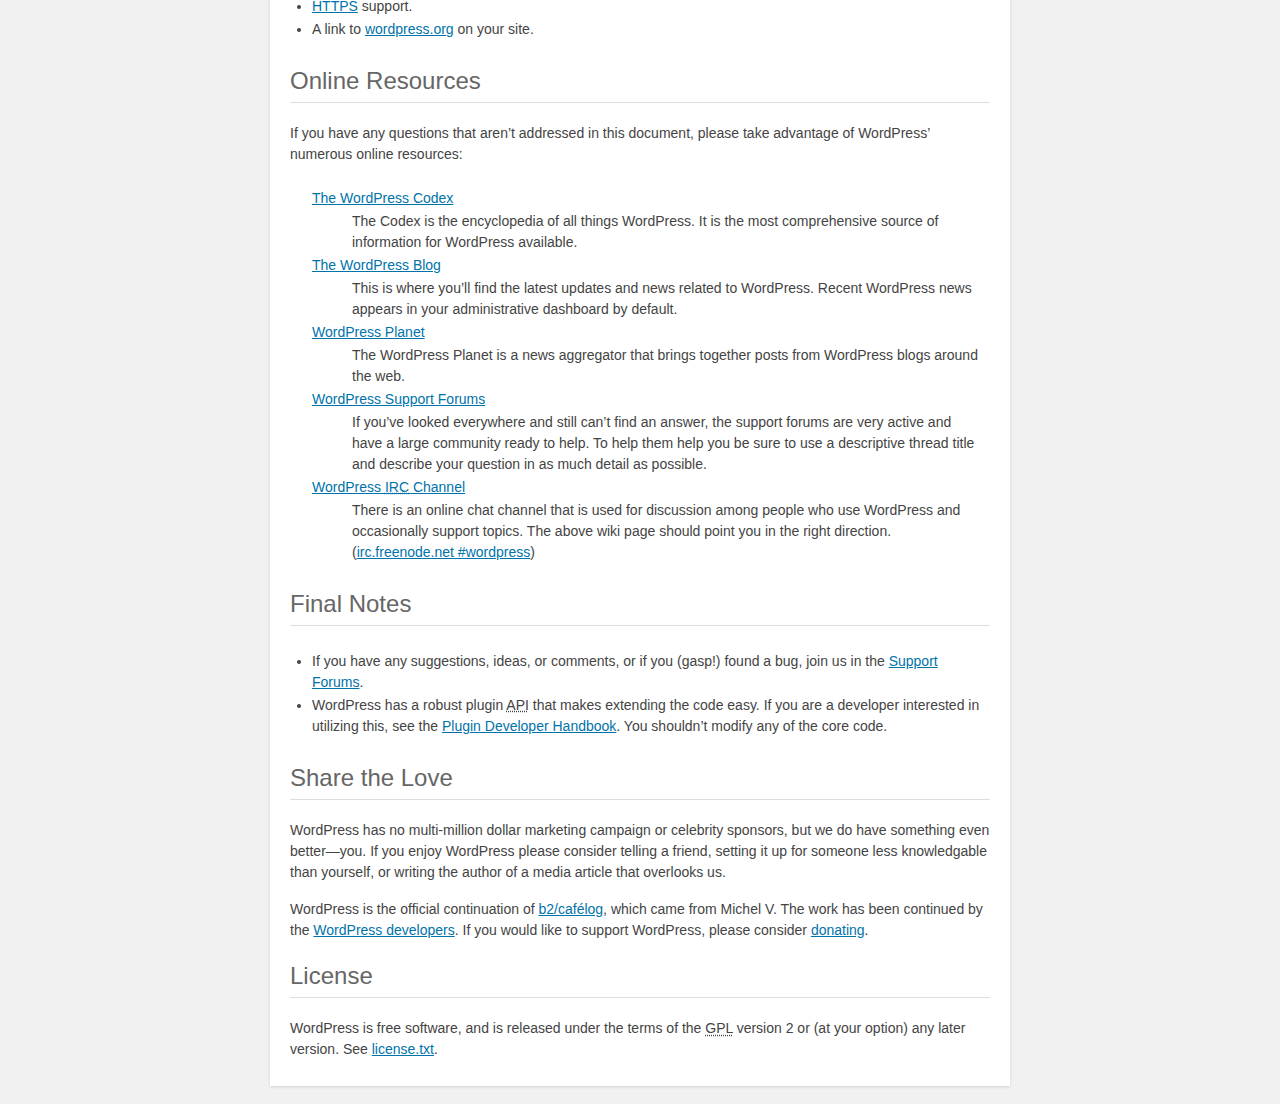
<file: readme.html>
<!DOCTYPE html>
<html lang="en">
<head>
	<meta name="viewport" content="width=device-width" />
	<meta http-equiv="Content-Type" content="text/html; charset=utf-8" />
	<title>WordPress &#8250; ReadMe</title>
	<link rel="stylesheet" href="wp-admin/css/install.css?ver=20100228" type="text/css" />
</head>
<body>
<h1 id="logo">
	<a href="https://wordpress.org/"><img alt="WordPress" src="wp-admin/images/wordpress-logo.png" /></a>
</h1>
<p style="text-align: center">Semantic Personal Publishing Platform</p>

<h2>First Things First</h2>
<p>Welcome. WordPress is a very special project to me. Every developer and contributor adds something unique to the mix, and together we create something beautiful that I&#8217;m proud to be a part of. Thousands of hours have gone into WordPress, and we&#8217;re dedicated to making it better every day. Thank you for making it part of your world.</p>
<p style="text-align: right">&#8212; Matt Mullenweg</p>

<h2>Installation: Famous 5-minute install</h2>
<ol>
	<li>Unzip the package in an empty directory and upload everything.</li>
	<li>Open <span class="file"><a href="wp-admin/install.php">wp-admin/install.php</a></span> in your browser. It will take you through the process to set up a <code>wp-config.php</code> file with your database connection details.
		<ol>
			<li>If for some reason this doesn&#8217;t work, don&#8217;t worry. It doesn&#8217;t work on all web hosts. Open up <code>wp-config-sample.php</code> with a text editor like WordPad or similar and fill in your database connection details.</li>
			<li>Save the file as <code>wp-config.php</code> and upload it.</li>
			<li>Open <span class="file"><a href="wp-admin/install.php">wp-admin/install.php</a></span> in your browser.</li>
		</ol>
	</li>
	<li>Once the configuration file is set up, the installer will set up the tables needed for your site. If there is an error, double check your <code>wp-config.php</code> file, and try again. If it fails again, please go to the <a href="https://wordpress.org/support/forums/" title="WordPress support">support forums</a> with as much data as you can gather.</li>
	<li><strong>If you did not enter a password, note the password given to you.</strong> If you did not provide a username, it will be <code>admin</code>.</li>
	<li>The installer should then send you to the <a href="wp-login.php">login page</a>. Sign in with the username and password you chose during the installation. If a password was generated for you, you can then click on &#8220;Profile&#8221; to change the password.</li>
</ol>

<h2>Updating</h2>
<h3>Using the Automatic Updater</h3>
<p>If you are updating from version 2.7 or higher, you can use the automatic updater:</p>
<ol>
	<li>Open <span class="file"><a href="wp-admin/update-core.php">wp-admin/update-core.php</a></span> in your browser and follow the instructions.</li>
	<li>You wanted more, perhaps? That&#8217;s it!</li>
</ol>

<h3>Updating Manually</h3>
<ol>
	<li>Before you update anything, make sure you have backup copies of any files you may have modified such as <code>index.php</code>.</li>
	<li>Delete your old WordPress files, saving ones you&#8217;ve modified.</li>
	<li>Upload the new files.</li>
	<li>Point your browser to <span class="file"><a href="wp-admin/upgrade.php">/wp-admin/upgrade.php</a>.</span></li>
</ol>

<h2>Migrating from other systems</h2>
<p>WordPress can <a href="https://codex.wordpress.org/Importing_Content">import from a number of systems</a>. First you need to get WordPress installed and working as described above, before using <a href="wp-admin/import.php" title="Import to WordPress">our import tools</a>.</p>

<h2>System Requirements</h2>
<ul>
	<li><a href="https://secure.php.net/">PHP</a> version <strong>5.6.20</strong> or higher.</li>
	<li><a href="https://www.mysql.com/">MySQL</a> version <strong>5.0</strong> or higher.</li>
</ul>

<h3>Recommendations</h3>
<ul>
	<li><a href="https://secure.php.net/">PHP</a> version <strong>7.3</strong> or higher.</li>
	<li><a href="https://www.mysql.com/">MySQL</a> version <strong>5.6</strong> or higher.</li>
	<li>The <a href="https://httpd.apache.org/docs/2.2/mod/mod_rewrite.html">mod_rewrite</a> Apache module.</li>
	<li><a href="https://wordpress.org/news/2016/12/moving-toward-ssl/">HTTPS</a> support.</li>
	<li>A link to <a href="https://wordpress.org/">wordpress.org</a> on your site.</li>
</ul>

<h2>Online Resources</h2>
<p>If you have any questions that aren&#8217;t addressed in this document, please take advantage of WordPress&#8217; numerous online resources:</p>
<dl>
	<dt><a href="https://codex.wordpress.org/">The WordPress Codex</a></dt>
		<dd>The Codex is the encyclopedia of all things WordPress. It is the most comprehensive source of information for WordPress available.</dd>
	<dt><a href="https://wordpress.org/news/">The WordPress Blog</a></dt>
		<dd>This is where you&#8217;ll find the latest updates and news related to WordPress. Recent WordPress news appears in your administrative dashboard by default.</dd>
	<dt><a href="https://planet.wordpress.org/">WordPress Planet</a></dt>
		<dd>The WordPress Planet is a news aggregator that brings together posts from WordPress blogs around the web.</dd>
	<dt><a href="https://wordpress.org/support/forums/">WordPress Support Forums</a></dt>
		<dd>If you&#8217;ve looked everywhere and still can&#8217;t find an answer, the support forums are very active and have a large community ready to help. To help them help you be sure to use a descriptive thread title and describe your question in as much detail as possible.</dd>
	<dt><a href="https://codex.wordpress.org/IRC">WordPress <abbr title="Internet Relay Chat">IRC</abbr> Channel</a></dt>
		<dd>There is an online chat channel that is used for discussion among people who use WordPress and occasionally support topics. The above wiki page should point you in the right direction. (<a href="irc://irc.freenode.net/wordpress">irc.freenode.net #wordpress</a>)</dd>
</dl>

<h2>Final Notes</h2>
<ul>
	<li>If you have any suggestions, ideas, or comments, or if you (gasp!) found a bug, join us in the <a href="https://wordpress.org/support/forums/">Support Forums</a>.</li>
	<li>WordPress has a robust plugin <abbr title="application programming interface">API</abbr> that makes extending the code easy. If you are a developer interested in utilizing this, see the <a href="https://developer.wordpress.org/plugins/">Plugin Developer Handbook</a>. You shouldn&#8217;t modify any of the core code.</li>
</ul>

<h2>Share the Love</h2>
<p>WordPress has no multi-million dollar marketing campaign or celebrity sponsors, but we do have something even better&#8212;you. If you enjoy WordPress please consider telling a friend, setting it up for someone less knowledgable than yourself, or writing the author of a media article that overlooks us.</p>

<p>WordPress is the official continuation of <a href="http://cafelog.com/">b2/caf&#233;log</a>, which came from Michel V. The work has been continued by the <a href="https://wordpress.org/about/">WordPress developers</a>. If you would like to support WordPress, please consider <a href="https://wordpress.org/donate/" title="Donate to WordPress">donating</a>.</p>

<h2>License</h2>
<p>WordPress is free software, and is released under the terms of the <abbr title="GNU General Public License">GPL</abbr> version 2 or (at your option) any later version. See <a href="license.txt">license.txt</a>.</p>

</body>
</html>
</file>
<file: wp-admin/css/install.css>
html {
	background: #f1f1f1;
	margin: 0 20px;
}

body {
	background: #fff;
	color: #444;
	font-family: -apple-system, BlinkMacSystemFont, "Segoe UI", Roboto, Oxygen-Sans, Ubuntu, Cantarell, "Helvetica Neue", sans-serif;
	margin: 140px auto 25px;
	padding: 20px 20px 10px 20px;
	max-width: 700px;
	-webkit-font-smoothing: subpixel-antialiased;
	box-shadow: 0 1px 3px rgba(0, 0, 0, 0.13);
}

a {
	color: #0073aa;
}

a:hover,
a:active {
	color: #00a0d2;
}

a:focus {
	color: #124964;
	box-shadow:
		0 0 0 1px #5b9dd9,
		0 0 2px 1px rgba(30, 140, 190, 0.8);
}

.ie8 a:focus {
	outline: #5b9dd9 solid 1px;
}

h1, h2 {
	border-bottom: 1px solid #ddd;
	clear: both;
	color: #666;
	font-size: 24px;
	padding: 0;
	padding-bottom: 7px;
	font-weight: 400;
}

h3 {
	font-size: 16px;
}

p, li, dd, dt {
	padding-bottom: 2px;
	font-size: 14px;
	line-height: 1.5;
}

code, .code {
	font-family: Consolas, Monaco, monospace;
}

ul, ol, dl {
	padding: 5px 5px 5px 22px;
}

a img {
	border: 0
}
abbr {
	border: 0;
	font-variant: normal;
}

fieldset {
	border: 0;
	padding: 0;
	margin: 0;
}

label {
	cursor: pointer;
}

#logo {
	margin: 6px 0 14px 0;
	padding: 0 0 7px 0;
	border-bottom: none;
	text-align: center
}
#logo a {
	background-image: url(../images/w-logo-blue.png?ver=20131202);
	background-image: none, url(../images/wordpress-logo.svg?ver=20131107);
	background-size: 84px;
	background-position: center top;
	background-repeat: no-repeat;
	color: #444; /* same as login.css */
	height: 84px;
	font-size: 20px;
	font-weight: 400;
	line-height: 1.3em;
	margin: -130px auto 25px;
	padding: 0;
	text-decoration: none;
	width: 84px;
	text-indent: -9999px;
	outline: none;
	overflow: hidden;
	display: block;
}

.step {
	margin: 20px 0 15px;
}
.step, th {
	text-align: left;
	padding: 0;
}
.language-chooser.wp-core-ui .step .button.button-large {
	height: 36px;
	font-size: 14px;
	line-height: 33px;
	vertical-align: middle;
}
textarea {
	border: 1px solid #ddd;
	font-family: -apple-system, BlinkMacSystemFont, "Segoe UI", Roboto, Oxygen-Sans, Ubuntu, Cantarell, "Helvetica Neue", sans-serif;
	width: 100%;
	box-sizing: border-box;
}

.form-table {
	border-collapse: collapse;
	margin-top: 1em;
	width: 100%;
}

.form-table td {
	margin-bottom: 9px;
	padding: 10px 20px 10px 0;
	font-size: 14px;
	vertical-align: top
}

.form-table th {
	font-size: 14px;
	text-align: left;
	padding: 10px 20px 10px 0;
	width: 140px;
	vertical-align: top;
}

.form-table code {
	line-height: 18px;
	font-size: 14px;
}

.form-table p {
	margin: 4px 0 0 0;
	font-size: 11px;
}

.form-table input {
	line-height: 20px;
	font-size: 15px;
	padding: 3px 5px;
	border: 1px solid #ddd;
	box-shadow: inset 0 1px 2px rgba(0, 0, 0, 0.07);
}

input,
submit {
	font-family: -apple-system, BlinkMacSystemFont, "Segoe UI", Roboto, Oxygen-Sans, Ubuntu, Cantarell, "Helvetica Neue", sans-serif;
}

.form-table input[type=text],
.form-table input[type=email],
.form-table input[type=url],
.form-table input[type=password] {
	width: 206px;
}

.form-table th p {
	font-weight: 400;
}

.form-table.install-success th,
.form-table.install-success td {
	vertical-align: middle;
	padding: 16px 20px 16px 0;
}

.form-table.install-success td p {
	margin: 0;
	font-size: 14px;
}

.form-table.install-success td code {
	margin: 0;
	font-size: 18px;
}

#error-page {
	margin-top: 50px;
}

#error-page p {
	font-size: 14px;
	line-height: 18px;
	margin: 25px 0 20px;
}

#error-page code, .code {
	font-family: Consolas, Monaco, monospace;
}

.wp-hide-pw > .dashicons {
	line-height: inherit;
}

#pass-strength-result {
	background-color: #eee;
	border: 1px solid #ddd;
	color: #23282d;
	margin: -2px 5px 5px 0px;
	padding: 3px 5px;
	text-align: center;
	width: 218px;
	box-sizing: border-box;
	opacity: 0;
}

#pass-strength-result.short {
	background-color: #f1adad;
	border-color: #e35b5b;
	opacity: 1;
}

#pass-strength-result.bad {
	background-color: #fbc5a9;
	border-color: #f78b53;
	opacity: 1;
}

#pass-strength-result.good {
	background-color: #ffe399;
	border-color: #ffc733;
	opacity: 1;
}

#pass-strength-result.strong {
	background-color: #c1e1b9;
	border-color: #83c373;
	opacity: 1;
}

#pass1.short, #pass1-text.short {
	border-color: #e35b5b;
}

#pass1.bad, #pass1-text.bad {
	border-color: #f78b53;
}

#pass1.good, #pass1-text.good {
	border-color: #ffc733;
}

#pass1.strong, #pass1-text.strong {
	border-color: #83c373;
}

.pw-weak {
	display: none;
}

.message {
	border-left: 4px solid #dc3232;
	padding: .7em .6em;
	background-color: #fbeaea;
}

/* rtl:ignore */
#dbname,
#uname,
#pwd,
#dbhost,
#prefix,
#user_login,
#admin_email,
#pass1,
#pass2 {
	direction: ltr;
}

#pass1-text,
.show-password #pass1 {
	display: none;
}

.show-password #pass1-text
{
	display: inline-block;
}

.form-table span.description.important {
	font-size: 12px;
}


/* localization */
body.rtl,
.rtl textarea,
.rtl input,
.rtl submit {
	font-family: Tahoma, sans-serif;
}

:lang(he-il) body.rtl,
:lang(he-il) .rtl textarea,
:lang(he-il) .rtl input,
:lang(he-il) .rtl submit {
	font-family: Arial, sans-serif;
}

@media only screen and (max-width: 799px) {
	body {
		margin-top: 115px;
	}
	#logo a {
		margin: -125px auto 30px;
	}
}

@media screen and (max-width: 782px) {

	.form-table {
		margin-top: 0;
	}

	.form-table th,
	.form-table td {
		display: block;
		width: auto;
		vertical-align: middle;
	}

	.form-table th {
		padding: 20px 0 0;
	}

	.form-table td {
		padding: 5px 0;
		border: 0;
		margin: 0;
	}

	textarea,
	input {
		font-size: 16px;
	}

	.form-table td input[type="text"],
	.form-table td input[type="email"],
	.form-table td input[type="url"],
	.form-table td input[type="password"],
	.form-table td select,
	.form-table td textarea,
	.form-table span.description {
		width: 100%;
		font-size: 16px;
		line-height: 1.5;
		padding: 7px 10px;
		display: block;
		max-width: none;
		box-sizing: border-box;
	}

}

body.language-chooser {
	max-width: 300px;
}

.language-chooser select {
	padding: 8px;
	width: 100%;
	display: block;
	border: 1px solid #ddd;
	background-color: #fff;
	color: #32373c;
	font-size: 16px;
	font-family: Arial, sans-serif;
	font-weight: 400;
}

.language-chooser p {
	text-align: right;
}

.screen-reader-input,
.screen-reader-text {
	border: 0;
	clip: rect(1px, 1px, 1px, 1px);
	-webkit-clip-path: inset(50%);
	clip-path: inset(50%);
	height: 1px;
	margin: -1px;
	overflow: hidden;
	padding: 0;
	position: absolute;
	width: 1px;
	word-wrap: normal !important;
}

.spinner {
	background: url(../images/spinner.gif) no-repeat;
	background-size: 20px 20px;
	visibility: hidden;
	opacity: 0.7;
	filter: alpha(opacity=70);
	width: 20px;
	height: 20px;
	margin: 2px 5px 0;
}

.step .spinner {
	display: inline-block;
	vertical-align: middle;
	margin-right: 15px;
}

.button.hide-if-no-js,
.hide-if-no-js {
	display: none;
}

/**
 * HiDPI Displays
 */
@media print,
  (-webkit-min-device-pixel-ratio: 1.25),
  (min-resolution: 120dpi) {

	.spinner {
		background-image: url(../images/spinner-2x.gif);
	}

}
</file>
